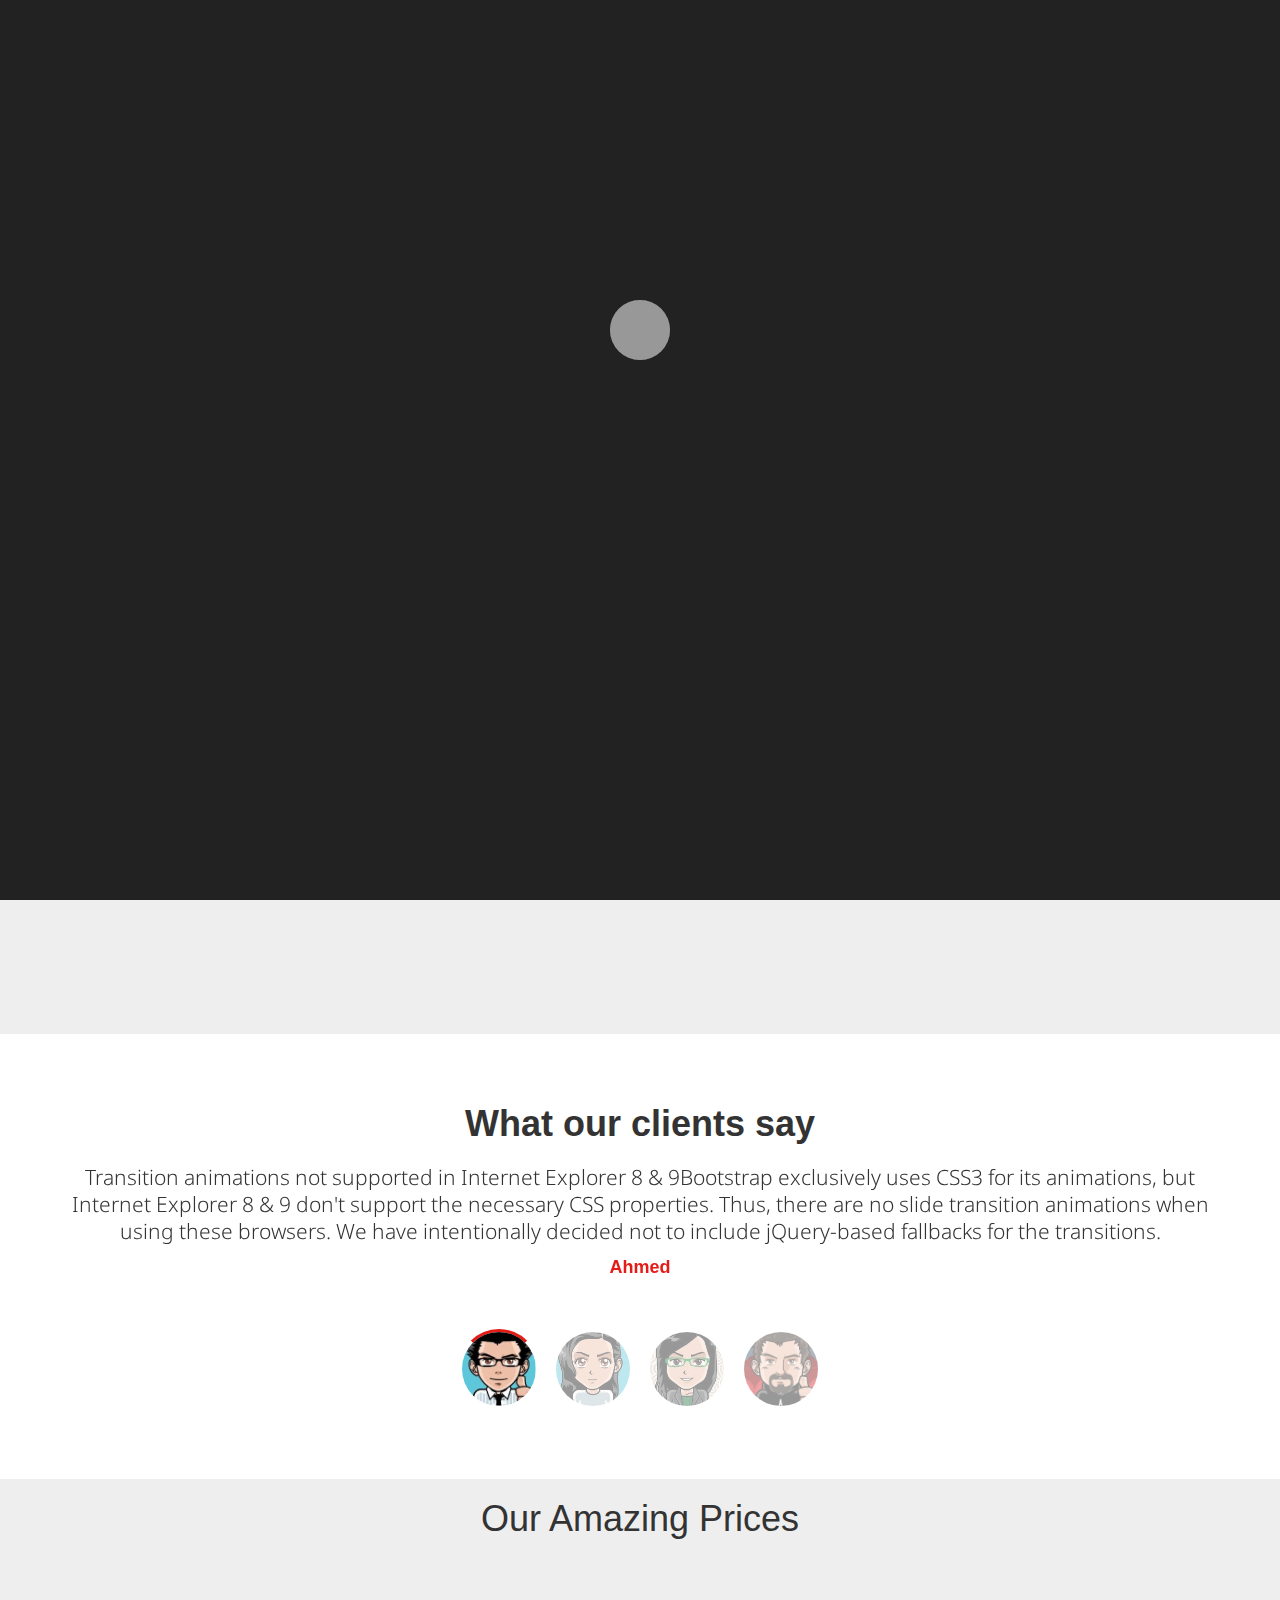
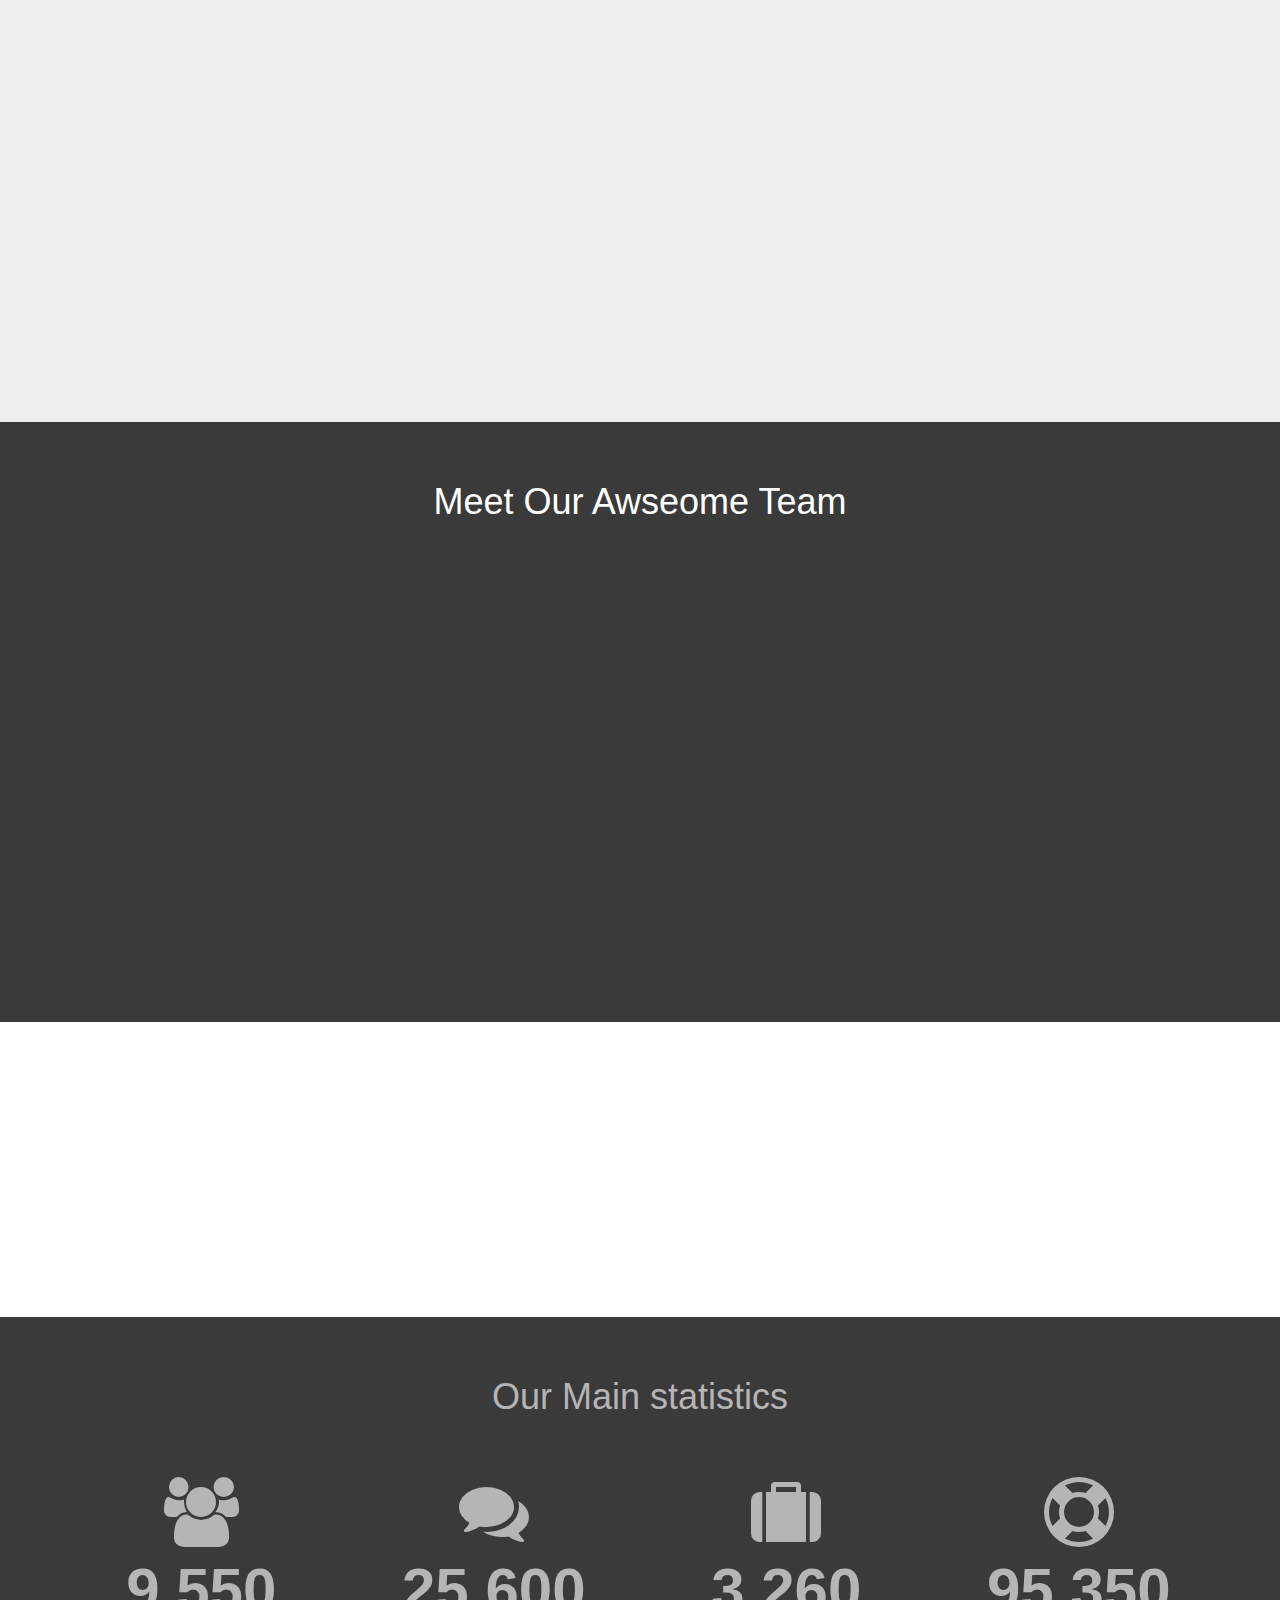
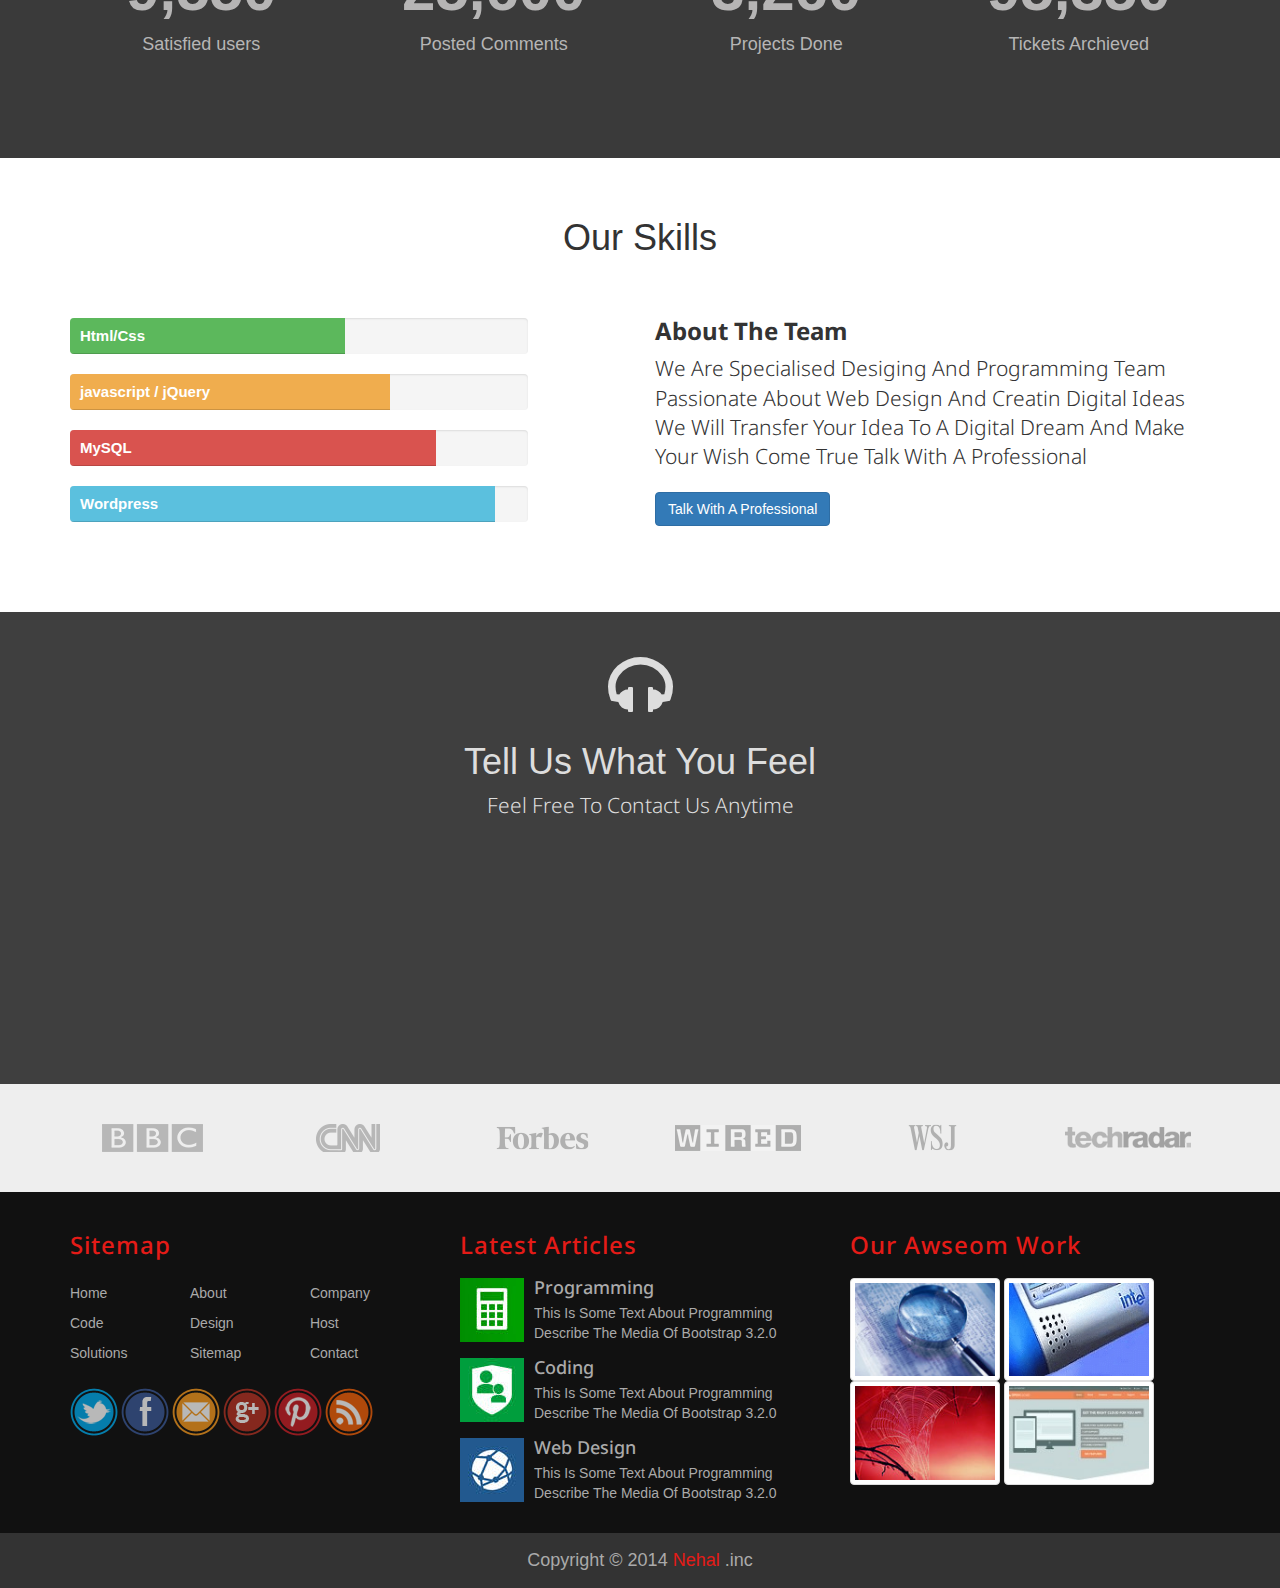
<file: index.html>
<!DOCTYPE html>
<html lang="en">
    <head>
      <meta charset="utf-8"/>
      <!--internet explorer-->
      <meta http-equiv="X-UA-Compatible" content="IE=edge">
      <!-- website is responsive-->
      <meta name="viewport" content="width=device-width, initial-scale=1">
      <title>BootStrap</title>
      <link rel='stylesheet' href="css/bootstrap.css"/>
      <link rel='stylesheet' href="css/font-awesome.min.css"/>
      <link rel='stylesheet' href="css/style.css"/>
      <link rel='stylesheet' href="css/default-theme.css"/>  
	  <link rel='stylesheet' href="css/hover.css"/>
	  <link rel='stylesheet' href="css/animate.css"/>
      <link rel='stylesheet' href='http://fonts.googleapis.com/css?family=Droid+Sans:400,700'>
      <!--[if lt IE 9]>
      <script src="js/html5shiv.min.js"></script>
      <script src="js/respond.min.js"></script>
      <![endif]-->
    </head>
  <body>

<!-- start tool box-->
      <section class="option-box">
        <div class="color-option">
        <h4>Color Option</h4>
        <ul class="list-unstyled">
        <li data-value="css/purble-theme.css"></li>  
        <li data-value="css/default-theme.css"></li>
        <li data-value="css/orange-theme.css"></li>
        <li data-value="css/yellow-theme.css"></li>
        <li data-value="css/blue-theme.css"></li>
        </ul>
        </div>
          <i class="fa fa-gear fa-3x gear-check"></i>
      </section>      
<!-- end tool box-->
      
<!-- Start Our Navbar -->  
        <nav class="navbar navbar-inverse navbar-fixed-top" role="navigation">
        <div class="container">
        <div class="navbar-header">
        <button type="button" class="navbar-toggle" data-toggle="collapse" data-target="#ournavbar">
        <span class="sr-only">Toggle navigation</span>
        <span class="icon-bar"></span>
        <span class="icon-bar"></span>
        <span class="icon-bar"></span>
        </button> 
        <a class="navbar-brand wobble-horizontal pop" href="#">Nehal <span>Inc.</span></a>
        </div>  
        <div class="collapse navbar-collapse" id="ournavbar">
        <ul class="nav navbar-nav navbar-right">
        <li class="active"><a href="index.html">Home</a></li>
        <li><a href="about.html">About</a></li>
        <li><a href="faq.html">FAQ</a></li>
        <li class="dropdown">
        <a href="#" class="dropdown-toggle" data-toggle="dropdown">Services <span class="caret"></span></a>        
        <ul class="dropdown-menu" role="menu">
        <li><a href="#">Programming</a></li>
        <li><a href="#">Web Design</a></li>
        <li><a href="#">Desktop</a></li>
        <li class="divider"></li>
        <li><a href="#">Web Hosting</a></li>
        </ul>
        </li> 
        <li><a href="#">Map</a></li>
        <li><a href="#">Contact</a></li>
        </ul>
        </div>
        </div> <!-- End Of The Container -->
        </nav>
<!-- End Our Navbar --> 
      
<!-- Start Carousel -->
        <div id="myslide" class="carousel slide hidden-xs" data-ride="carousel">
        <ol class="carousel-indicators">
        <li data-target="#myslide" data-slide-to="0" class="active"></li>
        <li data-target="#myslide" data-slide-to="1"></li>
        <li data-target="#myslide" data-slide-to="2"></li>
        <li data-target="#myslide" data-slide-to="3"></li>
        </ol>
            
        <div class="carousel-inner">
            
        <div class="item active">
        <img src="images/01.jpg" width="1920" height="600" alt="Pic 1">
        <div class="carousel-caption hidden-xs">
        <h2 class="h1">Programming</h2>
        <p class="lead">Transition animations not supported in Internet Explorer 8 & 9Bootstrap exclusively uses CSS3 for its animations, but Internet Explorer 8 & 9 don't support the necessary CSS properties. Thus, there are no slide transition animations when using these browsers. We have intentionally decided not to include jQuery-based fallbacks for the transitions.</p>
        </div>
        </div>
            
        <div class="item">
        <img src="images/02.jpg" width="1920" height="600" alt="Pic 2">
        <div class="carousel-caption hidden-xs">
        <h2 class="h1">Web Design</h2>
        <p class="lead">Transition animations not supported in Internet Explorer 8 & 9Bootstrap exclusively uses CSS3 for its animations, but Internet Explorer 8 & 9 don't support the necessary CSS properties. Thus, there are no slide transition animations when using these browsers. We have intentionally decided not to include jQuery-based fallbacks for the transitions.</p>
        </div>
        </div>
            
        <div class="item">
        <img src="images/02.jpg" width="1920" height="600" alt="Pic 3">
        <div class="carousel-caption hidden-xs">
        <h2 class="h1">Web Design</h2>
        <p class="lead">Transition animations not supported in Internet Explorer 8 & 9Bootstrap exclusively uses CSS3 for its animations, but Internet Explorer 8 & 9 don't support the necessary CSS properties. Thus, there are no slide transition animations when using these browsers. We have intentionally decided not to include jQuery-based fallbacks for the transitions.</p>
        </div>
        </div>
            
        <div class="item">
        <img src="images/02.jpg" width="1920" height="600" alt="Pic 4">
        <div class="carousel-caption hidden-xs">
        <h2 class="h1">Web Design</h2>
        <p class="lead">Transition animations not supported in Internet Explorer 8 & 9Bootstrap exclusively uses CSS3 for its animations, but Internet Explorer 8 & 9 don't support the necessary CSS properties. Thus, there are no slide transition animations when using these browsers. We have intentionally decided not to include jQuery-based fallbacks for the transitions.</p>
        </div>
        </div>
        </div>
           
        <a class="left carousel-control" href="#myslide" role="button" data-slide="prev">
        <span class="glyphicon glyphicon-chevron-left"></span>
        </a>  
        <a class="right carousel-control" href="#myslide" role="button" data-slide="next">
        <span class="glyphicon glyphicon-chevron-right"></span>
        </a>   
        </div>
<!-- End Carousel --> 
      
<!--start section about-->
       <section class="about text-center wow bounceIn" data-wow-duration="3s" data-wow-delay="2s" data-wow-offset=200 data-wow-iteration="3">
       <div class="container">
       <h2 class="h1">Meet Our New Template <span>Elzero inc</span></h2>
       <p class="lead">Hello Let Me Introduce Our Template Elzero Inc. Created With All The Love With   <strong>Bootstrap</strong> 3.2.0</p>               
       </div>
       </section>
<!--end section about-->

<!--start section features-->
       <section class="features text-center">
       <div class="container">
       <h2 class="h1">Our Features</h2>
       <div class="row">
       <div class="col-lg-3 col-md-6">
       <div class="feat grow-rotate wow bounceInLeft" data-wow-duration="5s" data-wow-delay="2s" data-wow-offset="200">   
       <span class="glyphicon glyphicon-ok"></span>
       <h4>100% Responsive</h4>
       <p class="lead">Lorem Ipsum is simply dummy text of the printing and typesetting industry. Lorem Ipsum has been the industry's standard dummy text ever since the 1500s.
       </p>
       </div>
       </div>
           
       <div class="col-lg-3 col-md-6">
       <div class="feat buzz-out wow bounceInUp" data-wow-duration="5s" data-wow-delay="2s" data-wow-offset="200" >   
       <span class="glyphicon glyphicon-thumbs-up"></span>
       <h4>Retina ready</h4>
       <p class="lead">Lorem Ipsum is simply dummy text of the printing and typesetting industry. Lorem Ipsum has been the industry's standard dummy text ever since the 1500s.
       </p>
       </div>
       </div>
           
        <div class="col-lg-3 col-md-6">
       <div class="feat wobble-vertical wow bounceInRight" data-wow-duration="5s" data-wow-delay="2s" data-wow-offset="200">      
        <span class="glyphicon glyphicon-eye-open"></span>
        <h4>Awseome Display</h4>
        <p class="lead">Lorem Ipsum is simply dummy text of the printing and typesetting industry. Lorem Ipsum has been the industry's standard dummy text ever since the 1500s.
        </p>
        </div>
        </div>
           
        <div class="col-lg-3 col-md-6">
       <div class="feat Buzz wow bounceInRight" data-wow-delay="2s" data-wow-offset="200">         
        <span class="glyphicon glyphicon-pencil"></span>
        <h4>Well Documented</h4>
        <p class="lead">Lorem Ipsum is simply dummy text of the printing and typesetting industry. Lorem Ipsum has been the industry's standard dummy text ever since the 1500s.</p>
        </div>
        </div>
        </div>
        </div>
        </section>
<!--end section features-->
      
<!--start testimonials section -->
        <section class="testimonials text-center wow-flipInY" data-wow-delay="1s" data-wow-offset="200">      
        <div class="container"> 
        <h2 class="h1">What our clients say</h2>
        <div id="carousel_testimonials" class="carousel slide" data-ride="carousel"> 
        <div class="carousel-inner">
        <div class="item active">
        <p class="lead">Transition animations not supported in Internet Explorer 8 & 9Bootstrap exclusively uses CSS3 for its animations, but Internet Explorer 8 & 9 don't support the necessary CSS properties. Thus, there are no slide transition animations when using these browsers. We have intentionally decided not to include jQuery-based fallbacks for the transitions.</p>
        <span>Ahmed</span>
        </div>
              
        <div class="item">
        <p class="lead">Transition animations not supported in Internet Explorer 8 & 9Bootstrap exclusively uses CSS3 for its animations, but Internet Explorer 8 & 9 don't support the necessary CSS properties. Thus, there are no slide transition animations when using these browsers. We have intentionally decided not to include jQuery-based fallbacks for the transitions.</p>
        <span>Nehal</span>
        </div>
                    
        <div class="item">
        <p class="lead">Transition animations not supported in Internet Explorer 8 & 9Bootstrap exclusively uses CSS3 for its animations, but Internet Explorer 8 & 9 don't support the necessary CSS properties. Thus, there are no slide transition animations when using these browsers. We have intentionally decided not to include jQuery-based fallbacks for the transitions.</p>
        <span>Yassmen</span>
        </div>
           
        <div class="item">
        <p class="lead">Transition animations not supported in Internet Explorer 8 & 9Bootstrap exclusively uses CSS3 for its animations, but Internet Explorer 8 & 9 don't support the necessary CSS properties. Thus, there are no slide transition animations when using these browsers. We have intentionally decided not to include jQuery-based fallbacks for the transitions.</p>
        <span>Yousef</span>
        </div>
        </div>
            
        <ol class="carousel-indicators">
        <li data-target="#carousel_testimonials" data-slide-to="0" class="active">
        <img src="images/avatar_01.jpg" width="74" height="74" alt="ahmed"/></li>    
        <li data-target="#carousel_testimonials" data-slide-to="1">
        <img src="images/avatar_03.jpg" width="74" height="74" alt="nehal"/></li>
        <li data-target="#carousel_testimonials" data-slide-to="2">
        <img src="images/avatar_04.jpg" width="74" height="74" alt="yasmeen"/></li>
        <li data-target="#carousel_testimonials" data-slide-to="3">
        <img src="images/avatar_02.jpg" width="74" height="74" alt="yousef"/></li>
        </ol>
        </div>
        </div>
        </section>
<!--end testimonials section -->
  
	   <!-- Start Section Price Table -->
        
              <section class="price_table text-center">
              <div class="container"> 
              <h2 class="h1">Our Amazing Prices</h2>     
              <div class="row">               
              <div class="col-lg-3 col-sm-6 col-xs-12">
              <div class="price_box wow fadeInUp" data-wow-duration="2s" data-wow-offset="400">
              <h2 class="text-primary">Hosting</h2>
              <p class="center-block">$40</p>
              <ul class="list-unstyled">
               <li>Space: 30GB</li>
              <li>Emails: 20</li>
              <li>Ips: 2 IP</li>
              <li>Databases: 10</li>
              <li>Ftp Accounts: 5</li>
               </ul>
               <a href="#" class="btn btn-primary">Order Now</a>
              </div>
              </div>
                    
            <div class="col-lg-3 col-sm-6 col-xs-12">
            <div class="price_box wow fadeInDown" data-wow-duration="2s" data-wow-offset="400">
            <h2 class="text-success">Vps</h2>
            <p class="center-block">$50</p>
            <ul class="list-unstyled">
            <li>Space: 50GB</li>
            <li>Emails: 40</li>
            <li>Ips: 5 IP</li>
            <li>Databases: 20</li>
            <li>Ftp Accounts: 10</li>
            </ul>
            <a href="#" class="btn btn-success">Order Now</a>
            </div>
            </div>
                    
        <div class="col-lg-3 col-sm-6 col-xs-12">
        <div class="price_box wow fadeInUp" data-wow-duration="2s" data-wow-offset="400">
        <h2 class="text-info">Dedicated</h2>
        <p class="center-block">$70</p>
        <ul class="list-unstyled">
        <li>Space: 80GB</li>
        <li>Emails: 40</li>
        <li>Ips: 8 IP</li>
        <li>Databases: 30</li>
        <li>Ftp Accounts: 20</li>
        </ul>
        <a href="#" class="btn btn-info">Order Now</a>
        </div>
        </div>
        <div class="col-lg-3 col-sm-6 col-xs-12">
        <div class="price_box wow fadeInDown" data-wow-duration="2s" data-wow-offset="400">
        <h2 class="text-danger">Cloud</h2>
        <p class="center-block">$90</p>
        <ul class="list-unstyled">
		<li>Space: 90GB</li>     
		<li>Emails: 50</li>
        <li>Ips: 10 IP</li>
        <li>Databases: 50</li>
        <li>Ftp Accounts: 50</li>
        </ul>
        <a href="#" class="btn btn-danger">Order Now</a>
        </div>
        </div>            
        </div>        
        </div>
        </section>
        
        <!-- End Section Price Table -->
        
<!-- start our team -->      
          <section class="our_team text-center">
          <div class="team">
          <div class="container">
          <h2 class="h1">Meet Our Awseome Team</h2>    
          <div class="row">
          
          <div class="col-lg-3 col-sm-6">
          <div class="person wow pulse" data-wow-duration="1s" data-wow-offset="400">
          <img class="img-circle" src="images/chris.jpg" alt="Chris Coyier">
          <h3>Chris Coyier</h3>
          <p>This Is Chris Coyier The Founder Of The Amazing Website Css-Tricks</p>
          <i class="fa fa-google-plus-square fa-lg"></i>
          <i class="fa fa-facebook-square fa-lg"></i>
          <i class="fa fa-twitter-square fa-lg"></i>
          <i class="fa fa-youtube-square fa-lg"></i>
          </div>    
          </div>
                  
          <div class="col-lg-3 col-sm-6">
          <div class="person wow pulse" data-wow-duration="1s" data-wow-offset="400">
          <img class="img-circle" src="images/leah.jpg" alt="Leah Culver">
          <h3>Leah Culver</h3>
          <p>This Is Amazing Hacker Woman With A Much Knowledge In Hacking Systems</p>
          <i class="fa fa-google-plus-square fa-lg"></i>
          <i class="fa fa-facebook-square fa-lg"></i>
          <i class="fa fa-twitter-square fa-lg"></i>
          <i class="fa fa-youtube-square fa-lg"></i>
          </div>    
          </div>
                  
          <div class="col-lg-3 col-sm-6">
          <div class="person wow pulse" data-wow-duration="1s" data-wow-offset="400">
          <img class="img-circle" src="images/marissa.jpg" alt="Marissa Mayers">
          <h3>Marissa Mayers</h3>
          <p> This Is Amazing Hacker Woman With A Much Knowledge In Hacking Systems </p> 
          <i class="fa fa-google-plus-square fa-lg"></i>
          <i class="fa fa-facebook-square fa-lg"></i>
          <i class="fa fa-twitter-square fa-lg"></i>
          <i class="fa fa-youtube-square fa-lg"></i>
          </div>    
          </div> 
                  
          <div class="col-lg-3 col-sm-6">
          <div class="person wow pulse" data-wow-duration="1s" data-wow-offset="400">
          <img class="img-circle" src="images/steve.jpg" alt="steve Jobs">
          <h3>steve Jobs</h3>
          <p>This Is The Man Who Change The World With His Apple Products</p>
          <i class="fa fa-google-plus-square fa-lg"></i>
          <i class="fa fa-facebook-square fa-lg"></i>
          <i class="fa fa-twitter-square fa-lg"></i>
          <i class="fa fa-youtube-square fa-lg"></i>
          </div>                
          </div>      
      
          </div>      
          </div>
          </div>
          </section>
<!--end our team -->      

<!--start subscribe--> 
         <section class="subscribe text-center wow fadeInUp" data-wow-duration="1s" data-wow-offset="200">
         <div class="container">
         <h2 class="h1">Keep In Touch</h2>
          <p class="lead">Sign up for Newsletter ,don't worry about spam, we hate it too.</p>
          <form class="form-inline">
          <input class="form-control input-lg" type="text" placeholder="Write your email">
          <button class="btn btn-danger btn-lg">
		  <i class="fa fa-edit fa-lg"></i>Subscribe</button>      
          </form>
          </div>
          </section>  
<!--end our subscribe -->      
      
<!-- start statestics-->
         <section class="statistics text-center">
         <div class="data">
         <div class="container">
         <h2 class="h1">Our Main statistics</h2>
         <div class="row">
         
         <div class="col-lg-3 col-sm-6">
         <div class="stats">
         <i class="fa fa-users fa-5x"></i>
         <p>9,550</p>
         <span>Satisfied users</span>
         </div>
         </div>

         <div class="col-lg-3 col-sm-6">
         <div class="stats">
         <i class="fa fa-comments fa-5x"></i> 
         <p>25,600</p>
         <span>Posted Comments</span>
         </div>
         </div>

         <div class="col-lg-3 col-sm-6">
         <div class="stats">
         <i class="fa fa-suitcase fa-5x"></i>
         <p>3,260</p>
         <span>Projects Done</span>
         </div>
         </div>

         <div class="col-lg-3 col-sm-6">
         <div class="stats">
         <i class="fa fa-support fa-5x"></i>    
         <p>95,350</p>
         <span>Tickets Archieved</span>    
         </div>
         </div>
            
         </div>
          </div>  
          </div>
      </section>
<!--end statestics -->      

<!--start our skills --> 
         <section class="our-skills">
         <div class="container">
         <h2 class="text-center h1">Our Skills</h2>
         <div class="row">
         <div class="col-md-5">
         <div class="skills-progress">
         <div class="progress">
         <div class="progress-bar progress-bar-success  active" role="progressbar" aria-valuenow="60" aria-valuemin="0" aria-valuemax="100" style="width:60%"> Html/Css
         </div>    
         </div> 
            
         <div class="progress">
         <div class="progress-bar progress-bar-warning " role="progressbar"aria-valuenow="70" aria-valuemin="0" aria-valuemax="100" style="width:70%"> javascript / jQuery
         </div>    
         </div> 
            
         <div class="progress">
         <div class="progress-bar progress-bar-danger " role="progressbar" aria-valuenow="80" aria-valuemin="0" aria-valuemax="100" style="width:80%"> MySQL
         </div>    
         </div> 
            
         <div class="progress">
         <div class="progress-bar progress-bar-info  active" role="progressbar" aria-valuenow="93" aria-valuemin="0" aria-valuemax="100" style="width:93%"> Wordpress
         </div>    
         </div> 
         </div>
         </div>
      
         <div class="col-md-6 col-md-offset-1">
         <div class="skills-info">
         <h3>About The Team</h3> 
         <p class="lead">We Are Specialised Desiging And Programming Team Passionate About Web Design And Creatin Digital Ideas We Will Transfer Your Idea To A Digital Dream And Make Your Wish Come True Talk With A Professional</p>
          <button type="button" class="btn btn-primary">Talk With A Professional</button>
          </div>      
          </div>
          </div>
          </div>
         </section>
      
<!--end our skills -->      
  
	  
<!-- start contact us --> 
          <section class="contact-us text-center">
          <div class="fields">
          <div class="container">
          <div class="row">      
          <i class="fa fa-headphones fa-5x"></i>
          <h2 class="h1">Tell Us What You Feel</h2>
          <p class="lead">Feel Free To Contact Us Anytime</p>
              
          <form role="form">
          <div class="col-md-6 wow bounceInLeft" data-wow-duration="1s" data-wow-offset="400">
          <div class="form-group">
          <input type="text" class="form-control input-lg" placeholder="UserName">
          </div> 
              
          <div class="form-group">
          <input type="text" class="form-control input-lg" placeholder="Email">
          </div> 
              
          <div class="form-group">
          <input type="text" class="form-control input-lg" placeholder="Phone">
          </div> 
          </div> 
              
          <div class="col-md-6 wow bounceInLeft" data-wow-duration="1s" data-wow-offset="400">
          <div class="form-group">
          <textarea class="form-control input-lg" placeholder="Your Message"></textarea>  
          </div>
          <button type="button" class="btn btn-danger btn-lg btn-block">Contact Us</button>
          </div>
          </form> 
          </div>
          </div>
          </div>   
          </section>
<!-- end contact us -->      

<!--start our clients --> 
          <div class="our-clients">
          <div class="container">
          <div class="row">
          <ul class="list-unstyled">
          
          <li class="col-md-2 col-xs-4">
          <img class="img-responsive center-block" src="images/bbc.png" width="126" height="28" alt="BBC" data-wow-duration=".5s" data-wow-offset="200" data-wow-delay=".5s" />
          </li>
         
          <li class="col-md-2 col-xs-4">
          <img class="img-responsive center-block" src="images/cnn.png" width="126" height="28" alt="BBC" data-wow-duration=".5s" data-wow-offset="200" data-wow-delay=".5s" />
          </li>
        
          <li class="col-md-2 col-xs-4">
          <img class="img-responsive center-block" src="images/forbes.png" width="126" height="28" alt="BBC" data-wow-duration=".5s" data-wow-offset="200" data-wow-delay=".5s" />
          </li>
              
          <li class="col-md-2 col-xs-4">
          <img class="img-responsive center-block" src="images/wired.png" width="126" height="28" alt="BBC" data-wow-duration=".5s" data-wow-offset="200" data-wow-delay=".5s" />
          </li>
              
          <li class="col-md-2 col-xs-4">
          <img class="img-responsive center-block" src="images/wsj.png" width="126" height="28" alt="BBC" data-wow-duration=".5s" data-wow-offset="200" data-wow-delay=".5s" />
          </li>
              
          <li class="col-md-2 col-xs-4">
          <img class="img-responsive center-block" src="images/techradar.png" width="126" height="28" alt="BBC" data-wow-duration=".5s" data-wow-offset="200" data-wow-delay=".5s" />
			  
          </li>
          </ul>
          </div>
          </div>
          </div>
<!--end our clients -->      
     
<!--start footer -->
           <section class="footer">
           <div class="container">
           <div class="row">
           <div class="col-lg-4 col-md-6">
           <h3>Sitemap</h3>
           <ul class="list-unstyled three-columns">
           <li>Home</li>
           <li>About</li>
           <li>Company</li>
           <li>Code</li>
           <li>Design</li>
           <li>Host</li>
           <li>Solutions</li>
           <li>Sitemap</li>
           <li>Contact</li>
           </ul> 
           
           <ul class="list-unstyled social-list">
           <li><img src="images/twitter.png" width="48" height="48"  alt="TWITTER"/></li>
           <li><img src="images/facebook.png" width="48" height="48"  alt="FACEBOOK"/></li>
           <li><img src="images/email.png" width="48" height="48"  alt="EMAIL"/></li>
           <li><img src="images/gplus.png" width="48" height="48"  alt="GPLUS"/></li>
           <li><img src="images/pinterest.png" width="48" height="48"  alt="PINTEREST"/></li>
           <li><img src="images/rss.png" width="48" height="48"  alt="RSS"/></li>
           </ul>
           </div>      
          
              <div class="col-lg-4 col-md-6">
              <h3>Latest Articles</h3>
              
              <div class="media">
              <a class="pull-left" href="#">
              <img class="media-object" src="images/01(1).jpg" width="64" height="64" alt="image1"/>
              </a>
              <div class="media-body">
              <h4 class="media-heading">Programming</h4>
              This Is Some Text About Programming Describe The Media Of Bootstrap 3.2.0
              </div>  
              </div> 
              
              <div class="media">
              <a class="pull-left" href="#">
              <img class="media-object" src="images/02(1).jpg" width="64" height="64" alt="image1"/>
              </a>
              <div class="media-body">
              <h4 class="media-heading">Coding</h4>
              This Is Some Text About Programming Describe The Media Of Bootstrap 3.2.0
              </div>  
              </div>
              
              <div class="media">
              <a class="pull-left" href="#">
              <img class="media-object" src="images/03(1).jpg" width="64" height="64" alt="image2"/>
              </a>
              <div class="media-body">
              <h4 class="media-heading">Web Design</h4>
              This Is Some Text About Programming Describe The Media Of Bootstrap 3.2.0
              </div>   
              </div>
              </div>
          
              <div class="col-lg-4">
              <h3>Our Awseom Work</h3>
              <img class="img-thumbnail" src="images/01(2).jpg" width="150" height="100" alt="image 3"/>   
              <img class="img-thumbnail" src="images/02(2).jpg" width="150" height="100" alt="image 1"/>   
              <img class="img-thumbnail" src="images/03(2).jpg" width="150" height="100"  alt="image 4"/>   
              <img class="img-thumbnail" src="images/04(1).jpg" width="150" height="100" alt="image 5"/>   
              </div>
              </div>  
              </div>  

              <div class="copyright text-center">
              Copyright &copy; 2014 <span>Nehal</span> .inc
              </div>              
              </section>
      
<!--end footer -->      
        

        <!-- Start Section Loading -->
        
              <div class="loading-overlay">
              <div class="spinner">
              <div class="double-bounce1"></div>
              <div class="double-bounce2"></div>
              </div>
              </div>
        
        <!-- End Section Loading -->
	
	  
<!--start scroll top -->
	  <div id="scroll-top">
	  <i class="fa fa-chevron-up fa-3x"></i>
	  </div>
	  
<!--end scroll top -->
     
      
      <!-- -->      

      
    <script src="js/jquery-1.11.3.min.js"></script>
    <script src="js/bootstrap.min.js"></script>
    <script src="js/plugins.js"></script> 
	<script src="js/wow.min.js"></script>  
    <script >new WOW().init();</script>  
    <script src="js/jquery.nicescroll.min.js"></script>
    </body>
</html>
</file>
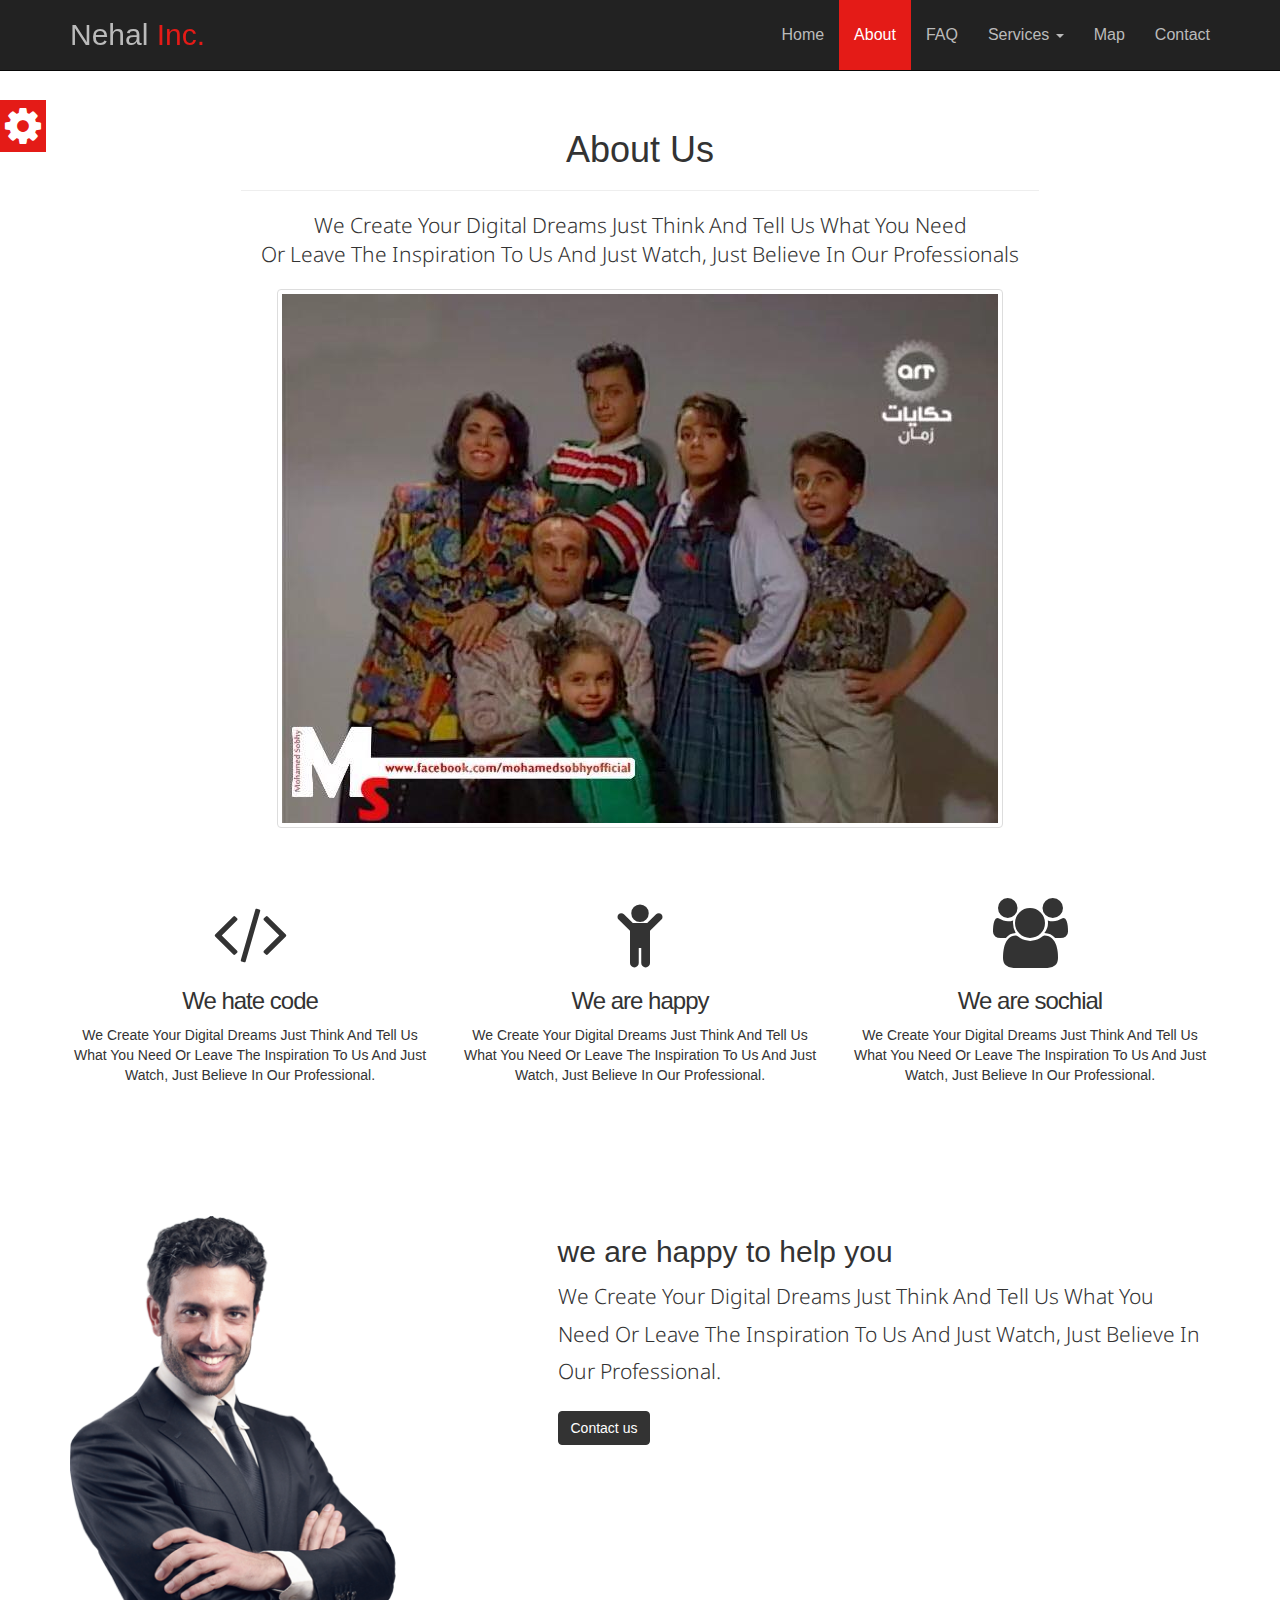
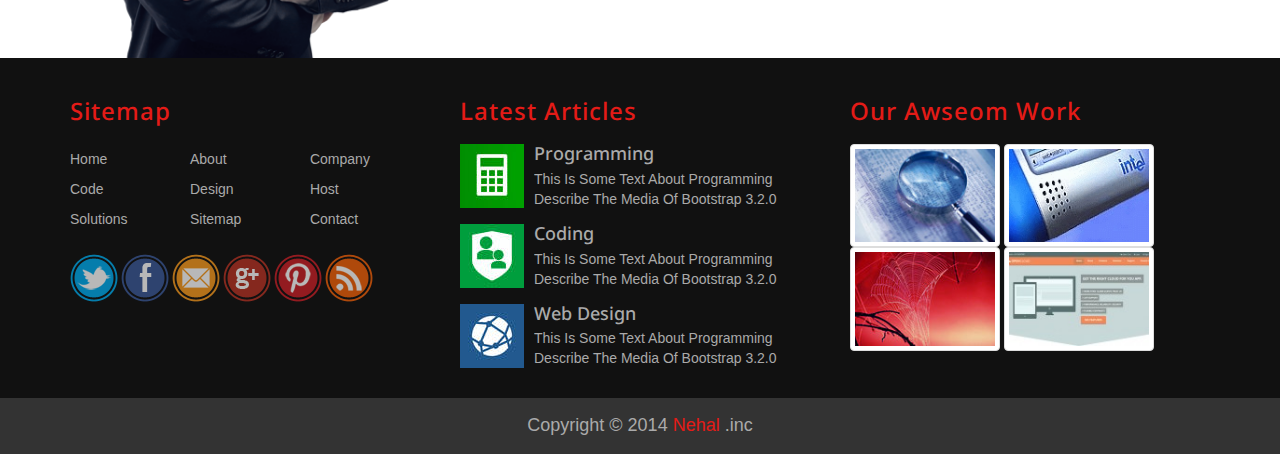
<file: about.html>
<!DOCTYPE html>
<html lang="en">
    <head>
      <meta charset="utf-8"/>
      <!--internet explorer-->
      <meta http-equiv="X-UA-Compatible" content="IE=edge">
      <!-- website is responsive-->
      <meta name="viewport" content="width=device-width, initial-scale=1">
      <title>BootStrap</title>
      <link rel='stylesheet' href="css/bootstrap.css"/>
      <link rel='stylesheet' href="css/font-awesome.min.css"/>
      <link rel='stylesheet' href="css/style.css"/>
		<link rel='stylesheet' href="css/pages.css"/>
      <link rel='stylesheet' href="css/default-theme.css"/>  
	  <link rel='stylesheet' href="css/hover.css"/>
      <link rel='stylesheet' href='http://fonts.googleapis.com/css?family=Droid+Sans:400,700'>
	   <link rel='stylesheet' href='http://fonts.googleapis.com/css?family=Raleway:900'>

      <!--[if lt IE 9]>
      <script src="js/html5shiv.min.js"></script>
      <script src="js/respond.min.js"></script>
      <![endif]-->
    </head>
  <body>

<!-- start tool box-->
      <section class="option-box">
        <div class="color-option">
        <h4>Color Option</h4>
        <ul class="list-unstyled">
        <li data-value="css/purble-theme.css"></li>  
        <li data-value="css/default-theme.css"></li>
        <li data-value="css/orange-theme.css"></li>
        <li data-value="css/yellow-theme.css"></li>
        <li data-value="css/blue-theme.css"></li>
        </ul>
        </div>
          <i class="fa fa-gear fa-3x gear-check"></i>
      </section>      
<!-- end tool box-->
      
<!-- Start Our Navbar -->
      
        <nav class="navbar navbar-inverse navbar-fixed-top" role="navigation">
        <div class="container">
        <div class="navbar-header">
        <button type="button" class="navbar-toggle" data-toggle="collapse" data-target="#ournavbar">
        <span class="sr-only">Toggle navigation</span>
        <span class="icon-bar"></span>
        <span class="icon-bar"></span>
        <span class="icon-bar"></span>
        </button> 
        <a class="navbar-brand wobble-horizontal pop" href="#">Nehal <span>Inc.</span></a>
        </div>  
        <div class="collapse navbar-collapse" id="ournavbar">
        <ul class="nav navbar-nav navbar-right">
        <li><a href="index.html">Home</a></li>
        <li class="active"><a href="about.html">About</a></li>
        <li><a href="faq.html">FAQ</a></li>
        <li class="dropdown">
        <a href="#" class="dropdown-toggle" data-toggle="dropdown">Services <span class="caret"></span></a>        
        <ul class="dropdown-menu" role="menu">
        <li><a href="#">Programming</a></li>
        <li><a href="#">Web Design</a></li>
        <li><a href="#">Desktop</a></li>
        <li class="divider"></li>
        <li><a href="#">Web Hosting</a></li>
        </ul>
        </li> 
        <li><a href="#">Map</a></li>
        <li><a href="#">Contact</a></li>
        </ul>
        </div>
        </div> <!-- End Of The Container -->
        </nav>
<!-- End Our Navbar --> 
        
<!-- start breadcrumb -->
	     <div class="breadcrumb-holder">
	     <div class="container">
	     <ol class="breadcrumb">
		 <li><a href="index.html">Home</a></li>
		 <li class="active">About Us</li>
		 </ol>	  
	     </div>
	     </div>
<!-- End breadcrumb --> 
	  	  
<!-- start about us --> 
	        <section class="about-us text-center">
            <div class="container">
            <h2 class="h1">About Us</h2>
            <hr>
            <p class="lead">We Create Your Digital Dreams Just Think And Tell Us What You Need <br> Or Leave The Inspiration To Us And Just Watch, Just Believe In Our Professionals</p>
                <img class="img-thumbnail" src="images/team.jpg" alt="Company Team">
            </div>
        </section>
<!-- End about us --> 


<!-- start about features --> 

	  <section class="about-features text-center">
	  <div class="container">
		  <div class="row">
		  <div class="col-sm-4">
			<i class="fa fa-code fa-5x"></i>
			  <h3>We hate code</h3>
			  <p>We Create Your Digital Dreams Just Think And Tell Us What You Need Or Leave The Inspiration To Us And Just Watch, Just Believe In Our Professional.
</p>
			  </div>
			  
			  <div class="col-sm-4">
			<i class="fa fa-child fa-5x"></i>
			  <h3>We are happy</h3>
			  <p>We Create Your Digital Dreams Just Think And Tell Us What You Need Or Leave The Inspiration To Us And Just Watch, Just Believe In Our Professional.
</p>
			  </div>
			  
			  <div class="col-sm-4">
			<i class="fa fa-group fa-5x"></i>
			  <h3>We are sochial</h3>
			  <p>We Create Your Digital Dreams Just Think And Tell Us What You Need Or Leave The Inspiration To Us And Just Watch, Just Believe In Our Professional.
</p>
			  </div>
		  </div>
		  </div>
	  </section>
<!-- end about features --> 

<!-- start about ceo -->
	  <section class="about-ceo">
	  <div class="container">
		 <div class="row">
		  <div class="col-sm-5">
			 <img class="img-responsive" src="images/ceo.png" alt="ceo">
			 </div>
			 <div class="col-sm-7">
			 <h2>we are happy to help you</h2>
			 <p class="lead">We Create Your Digital Dreams Just Think And Tell Us What You Need Or Leave The Inspiration To Us And Just Watch, Just Believe In Our Professional.</p>
			 <a class="btn btn-primary">Contact us</a>
			 </div>
		  </div> 
		  </div>
	  </section>
<!-- end about ceo --> 


    
<!--start footer -->
           <section class="footer">
           <div class="container">
           <div class="row">
           <div class="col-lg-4 col-md-6">
           <h3>Sitemap</h3>
           <ul class="list-unstyled three-columns">
           <li>Home</li>
           <li>About</li>
           <li>Company</li>
           <li>Code</li>
           <li>Design</li>
           <li>Host</li>
           <li>Solutions</li>
           <li>Sitemap</li>
           <li>Contact</li>
           </ul> 
           
           <ul class="list-unstyled social-list">
           <li><img src="images/twitter.png" width="48" height="48"  alt="TWITTER"/></li>
           <li><img src="images/facebook.png" width="48" height="48"  alt="FACEBOOK"/></li>
           <li><img src="images/email.png" width="48" height="48"  alt="EMAIL"/></li>
           <li><img src="images/gplus.png" width="48" height="48"  alt="GPLUS"/></li>
           <li><img src="images/pinterest.png" width="48" height="48"  alt="PINTEREST"/></li>
           <li><img src="images/rss.png" width="48" height="48"  alt="RSS"/></li>
           </ul>
           </div>      
          
              <div class="col-lg-4 col-md-6">
              <h3>Latest Articles</h3>
              
              <div class="media">
              <a class="pull-left" href="#">
              <img class="media-object" src="images/01(1).jpg" width="64" height="64" alt="image1"/>
              </a>
              <div class="media-body">
              <h4 class="media-heading">Programming</h4>
              This Is Some Text About Programming Describe The Media Of Bootstrap 3.2.0
              </div>  
              </div> 
              
             <div class="media">
              <a class="pull-left" href="#">
              <img class="media-object" src="images/02(1).jpg" width="64" height="64" alt="image1"/>
              </a>
              <div class="media-body">
              <h4 class="media-heading">Coding</h4>
              This Is Some Text About Programming Describe The Media Of Bootstrap 3.2.0
              </div>  
              </div>
              
              <div class="media">
              <a class="pull-left" href="#">
              <img class="media-object" src="images/03(1).jpg" width="64" height="64" alt="image2"/>
              </a>
              <div class="media-body">
              <h4 class="media-heading">Web Design</h4>
              This Is Some Text About Programming Describe The Media Of Bootstrap 3.2.0
              </div>   
              </div>
              </div>
          
              <div class="col-lg-4">
              <h3>Our Awseom Work</h3>
              <img class="img-thumbnail" src="images/01(2).jpg" width="150" height="100" alt="image 3"/>   
              <img class="img-thumbnail" src="images/02(2).jpg"width="150" height="100"  alt="image 1"/>   
              <img class="img-thumbnail" src="images/03(2).jpg" width="150" height="100"  alt="image 4"/>   
              <img class="img-thumbnail" src="images/04(1).jpg" width="150" height="100" alt="image 5"/>   
              </div>
              </div>  
              </div>  

              <div class="copyright text-center">
              Copyright &copy; 2014 <span>Nehal</span> .inc
              </div>              
            </section>
      
<!--end footer -->          
   
<!--start scroll top -->
	  <div id="scroll-top">
	  <i class="fa fa-chevron-up fa-3x"></i>
	  </div>
	  
<!--end scroll top -->
     
      
      <!-- -->      

      
    <script src="js/jquery-1.11.3.min.js"></script>
    <script src="js/bootstrap.min.js"></script>
    <script src="js/plugins.js"></script> 
    <script src="js/jquery.nicescroll.min.js"></script>  

    </body>
</html>
</file>
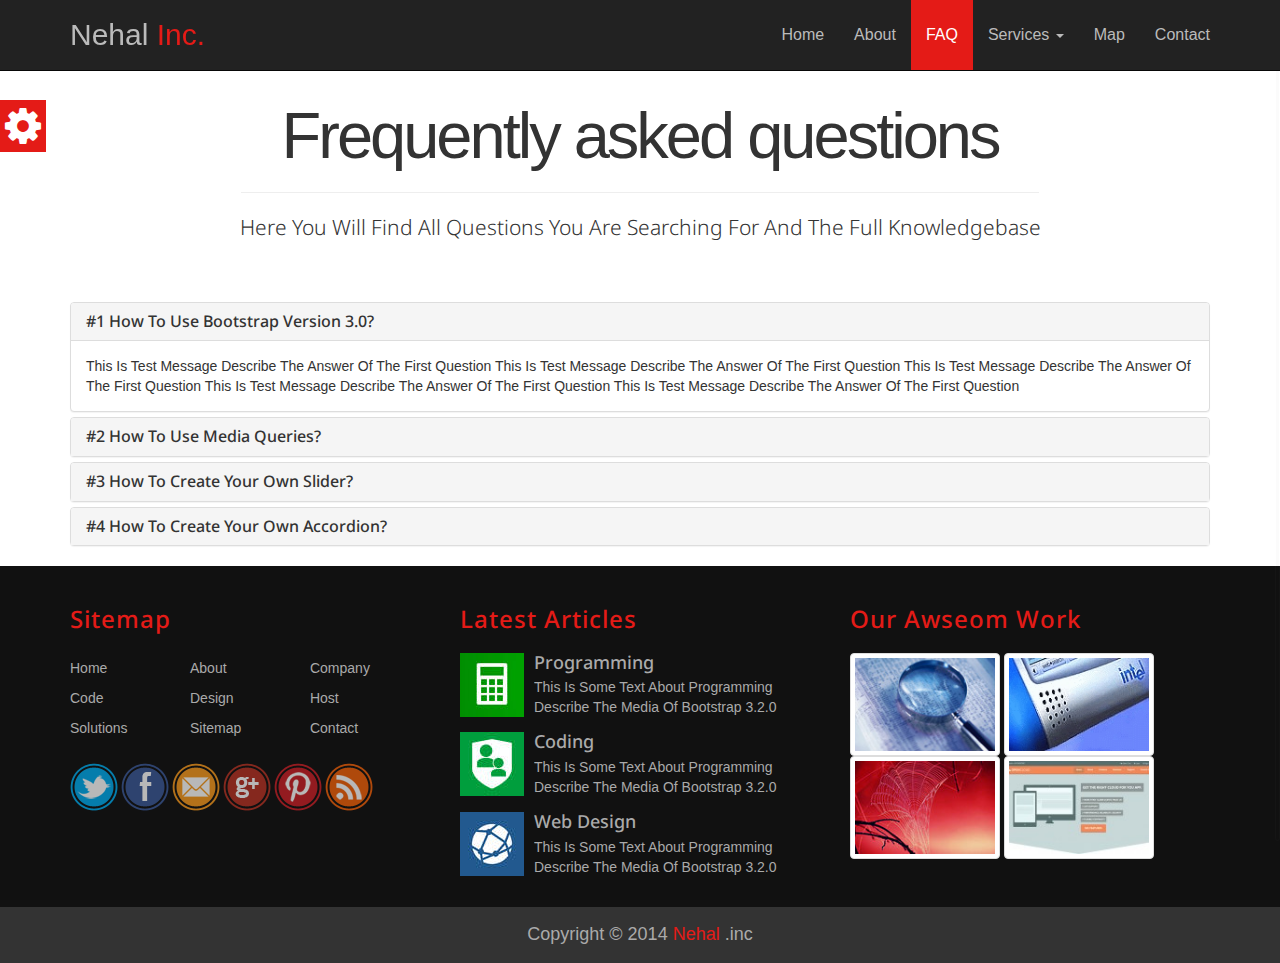
<file: faq.html>
<!DOCTYPE html>
<html lang="en">
    <head>
      <meta charset="utf-8"/>
      <!--internet explorer-->
      <meta http-equiv="X-UA-Compatible" content="IE=edge">
      <!-- website is responsive-->
      <meta name="viewport" content="width=device-width, initial-scale=1">
      <title>BootStrap</title>
      <link rel='stylesheet' href="css/bootstrap.css"/>
      <link rel='stylesheet' href="css/font-awesome.min.css"/>
      <link rel='stylesheet' href="css/style.css"/>
		<link rel='stylesheet' href="css/pages.css"/>
      <link rel='stylesheet' href="css/default-theme.css"/>  
	  <link rel='stylesheet' href="css/hover.css"/>
      <link rel='stylesheet' href='http://fonts.googleapis.com/css?family=Droid+Sans:400,700'>
	   <link rel='stylesheet' href='http://fonts.googleapis.com/css?family=Raleway:900'>

      <!--[if lt IE 9]>
      <script src="js/html5shiv.min.js"></script>
      <script src="js/respond.min.js"></script>
      <![endif]-->
    </head>
  <body>

<!-- start tool box-->
      <section class="option-box">
        <div class="color-option">
        <h4>Color Option</h4>
        <ul class="list-unstyled">
        <li data-value="css/purble-theme.css"></li>  
        <li data-value="css/default-theme.css"></li>
        <li data-value="css/orange-theme.css"></li>
        <li data-value="css/yellow-theme.css"></li>
        <li data-value="css/blue-theme.css"></li>
        </ul>
        </div>
          <i class="fa fa-gear fa-3x gear-check"></i>
      </section>      
<!-- end tool box-->
      
<!-- Start Our Navbar -->
      
        <nav class="navbar navbar-inverse navbar-fixed-top" role="navigation">
        <div class="container">
        <div class="navbar-header">
        <button type="button" class="navbar-toggle" data-toggle="collapse" data-target="#ournavbar">
        <span class="sr-only">Toggle navigation</span>
        <span class="icon-bar"></span>
        <span class="icon-bar"></span>
        <span class="icon-bar"></span>
        </button> 
        <a class="navbar-brand wobble-horizontal pop" href="#">Nehal <span>Inc.</span></a>
        </div>  
        <div class="collapse navbar-collapse" id="ournavbar">
        <ul class="nav navbar-nav navbar-right">
        <li><a href="index.html">Home</a></li>
        <li ><a href="about.html">About</a></li>
        <li class="active"><a href="faq.html">FAQ</a></li>
        <li class="dropdown">
        <a href="#" class="dropdown-toggle" data-toggle="dropdown">Services <span class="caret"></span></a>        
        <ul class="dropdown-menu" role="menu">
        <li><a href="#">Programming</a></li>
        <li><a href="#">Web Design</a></li>
        <li><a href="#">Desktop</a></li>
        <li class="divider"></li>
        <li><a href="#">Web Hosting</a></li>
        </ul>
        </li> 
        <li><a href="#">Map</a></li>
        <li><a href="#">Contact</a></li>
        </ul>
        </div>
        </div> <!-- End Of The Container -->
        </nav>
<!-- End Our Navbar --> 
        
<!-- start breadcrumb -->
	     <div class="breadcrumb-holder">
	     <div class="container">
	     <ol class="breadcrumb">
		 <li><a href="index.html">Home</a></li>
		 <li class="active">About Us</li>
		 </ol>	  
	     </div>
	     </div>
<!-- End breadcrumb --> 
 
<!-- start faq -->
	  <section class="faq text-center">
	  <div class="container">
	  <h1>Frequently asked questions</h1>	  
	  <hr>
	  <p class="lead">Here You Will Find All Questions You Are Searching For And The Full Knowledgebase</p>
	  </div>
	  </section>
<!-- end faq -->
 <!-- start faq according -->
	  <section class="faq-question">
	  <div class="container">
	  <div class="panel-group" id="according" roles="tablist" aria-multiselectable="true">
		    <!-- Start Question 1 -->
                    
       <div class="panel panel-default">
       <div class="panel-heading" roles="tab" id="heading-one">
       <h4 class="panel-title">
       <a class="collapsed" data-toggle="collapse" data-parent="#accordion" href="#collapse-one" aria-expanded="true" arial-controls="collapse-one">
         #1 How To Use Bootstrap Version 3.0?
	    </a>
	    </h4>
        </div>
        <div id="collapse-one" class="panel-collapse collapse in" roles="tabpanel" aria-labelledby="heading-one">
        <div class="panel-body">
        This Is Test Message Describe The Answer Of The First Question This Is Test Message Describe The Answer Of The First Question This Is Test Message Describe The Answer Of The First Question This Is Test Message Describe The Answer Of The First Question This Is Test Message Describe The Answer Of The First Question 
        </div>
         </div>
         </div>
                    
                    <!-- End Question 1 -->
                    
                    <!-- Start Question 2 -->
                    
                    <div class="panel panel-default">
                     <div class="panel-heading" roles="tab" id="heading-two">
                            <h4 class="panel-title">
                                <a class="collapsed" data-toggle="collapse" data-parent="#accordion" href="#collapse-two" aria-expanded="true" arial-controls="collapse-two">
                                    #2 How To Use Media Queries?
                                </a>
                            </h4>
                        </div>
                        <div id="collapse-two" class="panel-collapse collapse" roles="tabpanel" aria-labelledby="heading-two">
                            <div class="panel-body">
                                This Is Test Message Describe The Answer Of The First Question This Is Test Message Describe The Answer Of The First Question This Is Test Message Describe The Answer Of The First Question This Is Test Message Describe The Answer Of The First Question This Is Test Message Describe The Answer Of The First Question 
                            </div>
                        </div>
                    </div>
                    
                    <!-- End Question 2 -->
                    
                    <!-- Start Question 3 -->
                    
                    <div class="panel panel-default">
                        <div class="panel-heading" roles="tab" id="heading-three">
                            <h4 class="panel-title">
                                <a class="collapsed" data-toggle="collapse" data-parent="#accordion" href="#collapse-three" aria-expanded="true" arial-controls="collapse-three">
                                    #3 How To Create Your Own Slider?
                                </a>
                            </h4>
                        </div>
                        <div id="collapse-three" class="panel-collapse collapse" roles="tabpanel" aria-labelledby="heading-three">
                            <div class="panel-body">
                                This Is Test Message Describe The Answer Of The First Question This Is Test Message Describe The Answer Of The First Question This Is Test Message Describe The Answer Of The First Question This Is Test Message Describe The Answer Of The First Question This Is Test Message Describe The Answer Of The First Question 
                            </div>
                        </div>
                    </div>
                    
                    <!-- End Question 3 -->
                    
                    <!-- Start Question 4 -->
                    
                    <div class="panel panel-default">
                        <div class="panel-heading" roles="tab" id="heading-four">
                            <h4 class="panel-title">
                                <a class="collapsed" data-toggle="collapse" data-parent="#accordion" href="#collapse-four" aria-expanded="true" arial-controls="collapse-four">
                                    #4 How To Create Your Own Accordion?
                                </a>
                            </h4>
                        </div>
                        <div id="collapse-four" class="panel-collapse collapse" roles="tabpanel" aria-labelledby="heading-four">
                            <div class="panel-body">
                                This Is Test Message Describe The Answer Of The First Question This Is Test Message Describe The Answer Of The First Question This Is Test Message Describe The Answer Of The First Question This Is Test Message Describe The Answer Of The First Question This Is Test Message Describe The Answer Of The First Question 
                            </div>
                        </div>
                    </div>
                    
                    <!-- End Question 4 -->    
		  </div> 
		  </div>
	  </section>
<!-- end faq according -->

	  

    
<!--start footer -->
           <section class="footer">
           <div class="container">
           <div class="row">
           <div class="col-lg-4 col-md-6">
           <h3>Sitemap</h3>
           <ul class="list-unstyled three-columns">
           <li>Home</li>
           <li>About</li>
           <li>Company</li>
           <li>Code</li>
           <li>Design</li>
           <li>Host</li>
           <li>Solutions</li>
           <li>Sitemap</li>
           <li>Contact</li>
           </ul> 
           
           <ul class="list-unstyled social-list">
           <li><img src="images/twitter.png" width="48" height="48"  alt="TWITTER"/></li>
           <li><img src="images/facebook.png" width="48" height="48"  alt="FACEBOOK"/></li>
           <li><img src="images/email.png" width="48" height="48"  alt="EMAIL"/></li>
           <li><img src="images/gplus.png" width="48" height="48"  alt="GPLUS"/></li>
           <li><img src="images/pinterest.png" width="48" height="48"  alt="PINTEREST"/></li>
           <li><img src="images/rss.png" width="48" height="48"  alt="RSS"/></li>
           </ul>
           </div>      
          
              <div class="col-lg-4 col-md-6">
              <h3>Latest Articles</h3>
              
              <div class="media">
              <a class="pull-left" href="#">
              <img class="media-object" src="images/01(1).jpg" width="64" height="64" alt="image1"/>
              </a>
              <div class="media-body">
              <h4 class="media-heading">Programming</h4>
              This Is Some Text About Programming Describe The Media Of Bootstrap 3.2.0
              </div>  
              </div> 
              
             <div class="media">
              <a class="pull-left" href="#">
              <img class="media-object" src="images/02(1).jpg" width="64" height="64" alt="image1"/>
              </a>
              <div class="media-body">
              <h4 class="media-heading">Coding</h4>
              This Is Some Text About Programming Describe The Media Of Bootstrap 3.2.0
              </div>  
              </div>
              
              <div class="media">
              <a class="pull-left" href="#">
              <img class="media-object" src="images/03(1).jpg" width="64" height="64" alt="image2"/>
              </a>
              <div class="media-body">
              <h4 class="media-heading">Web Design</h4>
              This Is Some Text About Programming Describe The Media Of Bootstrap 3.2.0
              </div>   
              </div>
              </div>
          
              <div class="col-lg-4">
              <h3>Our Awseom Work</h3>
              <img class="img-thumbnail" src="images/01(2).jpg" width="150" height="100" alt="image 3"/>   
              <img class="img-thumbnail" src="images/02(2).jpg"width="150" height="100"  alt="image 1"/>   
              <img class="img-thumbnail" src="images/03(2).jpg" width="150" height="100"  alt="image 4"/>   
              <img class="img-thumbnail" src="images/04(1).jpg" width="150" height="100" alt="image 5"/>   
              </div>
              </div>  
              </div>  

              <div class="copyright text-center">
              Copyright &copy; 2014 <span>Nehal</span> .inc
              </div>              
            </section>
      
<!--end footer -->          
   
<!--start scroll top -->
	  <div id="scroll-top">
	  <i class="fa fa-chevron-up fa-3x"></i>
	  </div>
	  
<!--end scroll top -->
     
      
      <!-- -->      

      
    <script src="js/jquery-1.11.3.min.js"></script>
    <script src="js/bootstrap.min.js"></script>
    <script src="js/plugins.js"></script> 
    <script src="js/jquery.nicescroll.min.js"></script>  

    </body>
</html>
</file>
<file: css/style.css>
.body{ padding-top: 70px; overflow: hidden}

h1, h2, h3, h4, h5, .lead {font-family: 'Droid Sans', sans-serif}

.navbar{min-height: 70px}

.navbar-inverse .navbar-nav > li > a { color: #BBB; padding-bottom: 25px; padding-top: 25px; font-size: 16px }

.navbar-inverse .navbar-brand { color: #BBB; font-size: 30px; line-height: 40px }

.dropdown-menu {background-color:#333;min-width:200px}

.navbar-right .dropdown-menu {  left: 0;  right: auto }

.dropdown-menu > li >a {  color: #fff; padding: 6px 20px; -webkit-transition:padding 0.5s ease;
    -moz-transition:padding 0.5s ease; -o-transition:padding 0.5s ease; transition:padding 0.5s ease }

.dropdown-menu > li >a:hover,
.dropdown-menu > li > a:focus {padding-left: 25px; color:#fff}

.dropdown-menu .divider{  background-color:#871818 }

.navbar-toggle{  margin-top: 18px }

.carousel-caption{ bottom:170px; background: rgba(3,3,3,0.3); padding-right: 20px; padding-left: 20px }

.carousel-indicators{bottom: 0}

.carousel-indicators li{  height: 15px;   width: 15px;  border: 1px solid #EEE }

.carousel-indicators .active { height: 17px;  width: 17px;   }

.carousel-inner > .item > img{  width: 100% }

.option-box{  position: fixed; top: 100px; left: 0; z-index: 9999}

.option-box .color-option { float: left;   background: #333; color: #fff; padding: 10px; width: 200px; display: none }

.option-box .color-option ul li{  width: 20px; height: 20px; display: inline-block; cursor: pointer;  margin-right: 3px }

.option-box .gear-check { padding: 5px; color: #fff;  cursor: pointer }

.about{    padding-top: 30px; padding-bottom: 60px }

.about .lead{ color: #888;  font-size: 25px;  margin-top: 15px }

.features{   background: #EEE ;   color: #080808}

.features .feat {   margin-bottom: 50px;   margin-top: 30px}

.features .feat p { line-height:24px; font-size: 14px }

.features .h1{ margin-top: 30px}

.features .feat span.glyphicon{ font-size: 20px; margin-top: 20px; margin-bottom: 15px}

.testimonials{ padding-top: 50px;padding-bottom: 50px}

.testimonials .h1{ font-weight: bold;   margin-bottom: 20px}

.testimonials .lead { line-height: 1.3em; margin-bottom: 10px }

.testimonials span{ font-size: 18px;  font-weight: bold }

.testimonials .carousel-inner{   min-height: 160px }

.testimonials .carousel-indicators { position: static;   width: 100%; margin-left: auto}

.testimonials .carousel-indicators li{ text-indent: 0;  width: 80px; height: 80px; opacity:0.4; border: 3px solid #fff; border-radius: 50%; overflow: hidden; margin: 5px;}

.testimonials .carousel-indicators li.active { width: 80px;  height: 80px; opacity: 1;  background: none }

.testimonials .carousel-indicators li img{  max-width: 100% }

.price_table {background:#EEE}

.price_table .price_box { background:#FFF; padding:10px;  border:1px solid #DDD; margin-bottom:15px }

.price_table .price_box h2 {margin:5px 0 15px}

.price_table .price_box:hover p {  -webkit-transform:scale(1.1,1.1) rotate(360deg); -moz-transform:scale(1.1,1.1) rotate(360deg); -o-transform:scale(1.1,1.1) rotate(360deg); transform:scale(1.1,1.1) rotate(360deg);
    border:2px solid #DFDFDF}

.price_table .price_box p { font-size:35px; font-weight:bold; color:#666;  width:100px;  height:100px;  background:#F3F3F3; border-radius:50%;  line-height:100px;  border:2px solid #FFF}

.price_table .price_box ul {line-height:250%;font-size:18px}

.price_table .price_box a {margin-bottom:5px}

.our_team { background: url('../images/02.jpg')no-repeat center center fixed; width: 100%; min-height: 600px }

.our_team .team { background: rgba(2,2,2,0.78); color: #fff; min-height: 600px; padding-top: 40px; padding-bottom: 40px}

.our_team .h1{ margin-bottom: 60px}

.our_team .person{ margin-bottom: 40px }

.subscribe {padding-top:40px; padding-bottom:70px; background: #EEE}

.subscribe .h1{color: #888; letter-spacing: 2px; margin-bottom:20px}

.subscribe p{ margin-bottom: 30px }

.subscribe .form-control
{ border-radius: 0;   margin-right: -5px; width: 300px}

.subscribe button{  border-radius: 0 }

.statistics{  background: url('../images/02.jpg') no-repeat center center fixed;  min-height: 300px}

.statistics .data
{  background-color: rgba(2,2,2,0.78); color: #B6B5B5;  min-height: 300px; padding-bottom: 70px; padding-top: 40px}

.statistics .h1{ margin-bottom: 60px}

.statistics .stats:hover{ color: #fff }

.statistics p { font-size: 60px; font-weight:bold; margin-bottom: 0 }

.statistics span{ font-size: 18px }

.our-skills{ padding-bottom: 70px;  padding-top: 40px }

.our-skills .h1{margin-bottom: 60px}

.our-skills h3{font-weight: bold; margin-top: 0}

.our-skills .progress{height: 36px}

.our-skills .progress-bar{ line-height: 36px;font-size: 15px;font-weight: bold;text-align: left;text-indent: 10px }

.contact-us{ background: url('../images/02.jpg') no-repeat center center fixed; min-height: 300px }

.contact-us .fields{ background: rgba(9,9,9,0.78); min-height: 300px; color: #ddd; padding-top: 40px; padding-bottom: 40px}

.contact-us p{margin-bottom: 40px}

.contact-us textarea{height: 108px}

.our-clients{ background: #EEE;  padding-top: 20px; padding-bottom: 20px}

.our-clients img { opacity: 0.4; margin-top: 20px; margin-bottom: 20px; filter: alpha(opacity=40)}

.our-clients img:hover{  opacity: 1}

.footer{  background: #111; color: #AAA; padding-top: 10px }

.footer a{ color: #AAA }

.footer a:hover{  color: #FFF }

.footer h3{  letter-spacing:1px;  margin: 30px 0 20px }

.footer .three-columns{ overflow: hidden }

.footer .three-columns li { width: 33.3333%; float: left;  padding: 5px 0}

.footer .social-list{ overflow: hidden; margin: 20px 0 10px}

.footer .social-list li{ float: left; margin-right: 3px; opacity: 0.7; filter: alpha(opacity=70)}

.footer .social-list li:hover{opacity: 1}

.footer .img-thumbanil{ background: rgba(0,0,0,0.2);  border: 1px solid #444; margin-bottom: 5px}

.footer .copyright{ background: #333; color: #AAA; padding:  15px 0; margin-top: 30px;  font-size: 18px }

.loading-overlay { background:#222; color:#FFF; position:fixed; left:0; top:0; width:100%; height:100%; z-index:99999}

.spinner { width: 60px; height: 60px; position: relative;  margin: 300px auto}

.double-bounce1, .double-bounce2 { width: 100%; height: 100%; border-radius: 50%; background-color: #FFF; opacity: 0.6; position: absolute; top: 0; left: 0; -webkit-animation: bounce 2.0s infinite ease-in-out; animation: bounce 2.0s infinite ease-in-out }

.double-bounce2 { -webkit-animation-delay: -1.0s; animation-delay: -1.0s}

@-webkit-keyframes bounce { 0%, 100% { -webkit-transform: scale(0.0) } 50% { -webkit-transform: scale(1.0) }}

@keyframes bounce { 0%, 100% {  transform: scale(0.0); -webkit-transform: scale(0.0); } 50% { 
    transform: scale(1.0); -webkit-transform: scale(1.0);}}






#scroll-top { width: 50px;height: 40px; color: #DDD;background-color: #272727;text-align: center;position: fixed;right: 15px;bottom: 10px;z-index: 9999;display: none;cursor: pointer}

#scroll-top:hover{background-color: #444 }

.contact-us ,.statistics ,.our_team
{ -webkit-background-size:cover; -moz-background-size:cover; -o-background-size:cover; background-size:cover}

.footer .social-list li,
.our-clients img,
.statistics .stats,
.price_table .price_box p,
.testimonials .carousel-indicators li
{ -webkit-transition:all 0.5s ease-in-out; -moz-transition:all 0.5s ease-in-out;  -o-transition:all 0.5s ease-in-out; transition:all 0.5s ease-in-out}

.features .h1, .statistics .stats { margin-bottom: 30px }

@media(max-width:767px)
{
    .navbar-inverse .navbar-nav>li>a  {  padding-top: 10px;   padding-bottom: 10px}
   
	.subscribe .form-control {   margin: 20px auto;   width: 400px }
	
	.navbar-fixed-top .navbar-collapse,	.navbar-fixed-bottom .navbar-collapse	{	max-height: none }
}
</file>
<file: css/default-theme.css>
.option-box .color-option
{
    border: 4px solid #e41b17;
}



.navbar-inverse .navbar-nav > .active > a,
.navbar-inverse .navbar-nav > .active > a:hover
.navbar-inverse .navbar-nav > .active > a:focus,
.option-box .gear-check,
.dropdown-menu > li >a:hover,
.dropdown-menu > li > a:focus,
.carousel-indicators .active
{
    background-color: #E41B17
}

.navbar-inverse .navbar-brand span,
.about h1 span,
.testimonials span,
.footer h3,
.footer .copyright span
{
    color: #E41B17
}

.option-box .color-option,
.testimonials .carousel-indicators li.active
{
    border-top:3px solid #E41B17;
}

.dropdown-menu
{
    border-top: 3px solid #e41b17
}
</file>
<file: css/hover.css>
/*!
 * Hover.css (http://ianlunn.co.uk/)
 * Version: 1.0.9
 * Author: Ian Lunn @IanLunn
 * Author URL: http://ianlunn.co.uk/
 * Github: https://github.com/IanLunn/Hover

 * Made available under a MIT License:
 * http://www.opensource.org/licenses/mit-license.php

 * Hover.css Copyright Ian Lunn 2014.
 */
/* Default styles for the demo buttons */
.button {
  margin: .4em;
  padding: 1em;
  cursor: pointer;
  background: #e1e1e1;
  text-decoration: none;
  color: #666666;
  -webkit-tap-highlight-color: rgba(0, 0, 0, 0);
}

/* 2D TRANSITIONS */
/* Grow */
.grow {
  display: inline-block;
  -webkit-transition-duration: 0.3s;
  transition-duration: 0.3s;
  -webkit-transition-property: transform;
  transition-property: transform;
  -webkit-transform: translateZ(0);
  transform: translateZ(0);
  box-shadow: 0 0 1px rgba(0, 0, 0, 0);
}
.grow:hover, .grow:focus, .grow:active {
  -webkit-transform: scale(1.1);
  transform: scale(1.1);
}

/* Shrink */
.shrink {
  display: inline-block;
  -webkit-transition-duration: 0.3s;
  transition-duration: 0.3s;
  -webkit-transition-property: transform;
  transition-property: transform;
  -webkit-transform: translateZ(0);
  transform: translateZ(0);
  box-shadow: 0 0 1px rgba(0, 0, 0, 0);
}
.shrink:hover, .shrink:focus, .shrink:active {
  -webkit-transform: scale(0.9);
  transform: scale(0.9);
}

/* Pulse */
@-webkit-keyframes pulse {
  25% {
    -webkit-transform: scale(1.1);
    transform: scale(1.1);
  }

  75% {
    -webkit-transform: scale(0.9);
    transform: scale(0.9);
  }
}

@keyframes pulse {
  25% {
    -webkit-transform: scale(1.1);
    transform: scale(1.1);
  }

  75% {
    -webkit-transform: scale(0.9);
    transform: scale(0.9);
  }
}

.pulse {
  display: inline-block;
  -webkit-transform: translateZ(0);
  transform: translateZ(0);
  box-shadow: 0 0 1px rgba(0, 0, 0, 0);
}
.pulse:hover, .pulse:focus, .pulse:active {
  -webkit-animation-name: pulse;
  animation-name: pulse;
  -webkit-animation-duration: 1s;
  animation-duration: 1s;
  -webkit-animation-timing-function: linear;
  animation-timing-function: linear;
  -webkit-animation-iteration-count: infinite;
  animation-iteration-count: infinite;
}

/* Pulse Grow */
@-webkit-keyframes pulse-grow {
  to {
    -webkit-transform: scale(1.1);
    transform: scale(1.1);
  }
}

@keyframes pulse-grow {
  to {
    -webkit-transform: scale(1.1);
    transform: scale(1.1);
  }
}

.pulse-grow {
  display: inline-block;
  -webkit-transform: translateZ(0);
  transform: translateZ(0);
  box-shadow: 0 0 1px rgba(0, 0, 0, 0);
}
.pulse-grow:hover, .pulse-grow:focus, .pulse-grow:active {
  -webkit-animation-name: pulse-grow;
  animation-name: pulse-grow;
  -webkit-animation-duration: 0.3s;
  animation-duration: 0.3s;
  -webkit-animation-timing-function: linear;
  animation-timing-function: linear;
  -webkit-animation-iteration-count: infinite;
  animation-iteration-count: infinite;
  -webkit-animation-direction: alternate;
  animation-direction: alternate;
}

/* Pulse Shrink */
@-webkit-keyframes pulse-shrink {
  to {
    -webkit-transform: scale(0.9);
    transform: scale(0.9);
  }
}

@keyframes pulse-shrink {
  to {
    -webkit-transform: scale(0.9);
    transform: scale(0.9);
  }
}

.pulse-shrink {
  display: inline-block;
  -webkit-transform: translateZ(0);
  transform: translateZ(0);
  box-shadow: 0 0 1px rgba(0, 0, 0, 0);
}
.pulse-shrink:hover, .pulse-shrink:focus, .pulse-shrink:active {
  -webkit-animation-name: pulse-shrink;
  animation-name: pulse-shrink;
  -webkit-animation-duration: 0.3s;
  animation-duration: 0.3s;
  -webkit-animation-timing-function: linear;
  animation-timing-function: linear;
  -webkit-animation-iteration-count: infinite;
  animation-iteration-count: infinite;
  -webkit-animation-direction: alternate;
  animation-direction: alternate;
}

/* Push */
@-webkit-keyframes push {
  50% {
    -webkit-transform: scale(0.8);
    transform: scale(0.8);
  }

  100% {
    -webkit-transform: scale(1);
    transform: scale(1);
  }
}

@keyframes push {
  50% {
    -webkit-transform: scale(0.8);
    transform: scale(0.8);
  }

  100% {
    -webkit-transform: scale(1);
    transform: scale(1);
  }
}

.push {
  display: inline-block;
  -webkit-transform: translateZ(0);
  transform: translateZ(0);
  box-shadow: 0 0 1px rgba(0, 0, 0, 0);
}
.push:hover, .push:focus, .push:active {
  -webkit-animation-name: push;
  animation-name: push;
  -webkit-animation-duration: 0.3s;
  animation-duration: 0.3s;
  -webkit-animation-timing-function: linear;
  animation-timing-function: linear;
  -webkit-animation-iteration-count: 1;
  animation-iteration-count: 1;
}

/* Pop */
@-webkit-keyframes pop {
  50% {
    -webkit-transform: scale(1.2);
    transform: scale(1.2);
  }

  100% {
    -webkit-transform: scale(1);
    transform: scale(1);
  }
}

@keyframes pop {
  50% {
    -webkit-transform: scale(1.2);
    transform: scale(1.2);
  }

  100% {
    -webkit-transform: scale(1);
    transform: scale(1);
  }
}

.pop {
  display: inline-block;
  -webkit-transform: translateZ(0);
  transform: translateZ(0);
  box-shadow: 0 0 1px rgba(0, 0, 0, 0);
}
.pop:hover, .pop:focus, .pop:active {
  -webkit-animation-name: pop;
  animation-name: pop;
  -webkit-animation-duration: 0.3s;
  animation-duration: 0.3s;
  -webkit-animation-timing-function: linear;
  animation-timing-function: linear;
  -webkit-animation-iteration-count: 1;
  animation-iteration-count: 1;
}

/* Rotate */
.rotate {
  display: inline-block;
  -webkit-transition-duration: 0.3s;
  transition-duration: 0.3s;
  -webkit-transition-property: transform;
  transition-property: transform;
  -webkit-transform: translateZ(0);
  transform: translateZ(0);
  box-shadow: 0 0 1px rgba(0, 0, 0, 0);
}
.rotate:hover, .rotate:focus, .rotate:active {
  -webkit-transform: rotate(4deg);
  transform: rotate(4deg);
}

/* Grow Rotate */
.grow-rotate {
  display: inline-block;
  -webkit-transition-duration: 0.3s;
  transition-duration: 0.3s;
  -webkit-transition-property: transform;
  transition-property: transform;
  -webkit-transform: translateZ(0);
  transform: translateZ(0);
  box-shadow: 0 0 1px rgba(0, 0, 0, 0);
}
.grow-rotate:hover, .grow-rotate:focus, .grow-rotate:active {
  -webkit-transform: scale(1.1) rotate(4deg);
  transform: scale(1.1) rotate(4deg);
}

/* Float */
.float {
  display: inline-block;
  -webkit-transition-duration: 0.3s;
  transition-duration: 0.3s;
  -webkit-transition-property: transform;
  transition-property: transform;
  -webkit-transform: translateZ(0);
  transform: translateZ(0);
  box-shadow: 0 0 1px rgba(0, 0, 0, 0);
}
.float:hover, .float:focus, .float:active {
  -webkit-transform: translateY(-5px);
  transform: translateY(-5px);
}

/* Sink */
.sink {
  display: inline-block;
  -webkit-transition-duration: 0.3s;
  transition-duration: 0.3s;
  -webkit-transition-property: transform;
  transition-property: transform;
  -webkit-transform: translateZ(0);
  transform: translateZ(0);
  box-shadow: 0 0 1px rgba(0, 0, 0, 0);
}
.sink:hover, .sink:focus, .sink:active {
  -webkit-transform: translateY(5px);
  transform: translateY(5px);
}

/* Hover */
@-webkit-keyframes hover {
  50% {
    -webkit-transform: translateY(-3px);
    transform: translateY(-3px);
  }

  100% {
    -webkit-transform: translateY(-6px);
    transform: translateY(-6px);
  }
}

@keyframes hover {
  50% {
    -webkit-transform: translateY(-3px);
    transform: translateY(-3px);
  }

  100% {
    -webkit-transform: translateY(-6px);
    transform: translateY(-6px);
  }
}

.hover {
  display: inline-block;
  -webkit-transition-duration: 0.5s;
  transition-duration: 0.5s;
  -webkit-transition-property: transform;
  transition-property: transform;
  -webkit-transform: translateZ(0);
  transform: translateZ(0);
  box-shadow: 0 0 1px rgba(0, 0, 0, 0);
}
.hover:hover, .hover:focus, .hover:active {
  -webkit-transform: translateY(-6px);
  transform: translateY(-6px);
  -webkit-animation-name: hover;
  animation-name: hover;
  -webkit-animation-duration: 1.5s;
  animation-duration: 1.5s;
  -webkit-animation-delay: 0.3s;
  animation-delay: 0.3s;
  -webkit-animation-timing-function: linear;
  animation-timing-function: linear;
  -webkit-animation-iteration-count: infinite;
  animation-iteration-count: infinite;
  -webkit-animation-direction: alternate;
  animation-direction: alternate;
}

/* Hang */
@-webkit-keyframes hang {
  50% {
    -webkit-transform: translateY(3px);
    transform: translateY(3px);
  }

  100% {
    -webkit-transform: translateY(6px);
    transform: translateY(6px);
  }
}

@keyframes hang {
  50% {
    -webkit-transform: translateY(3px);
    transform: translateY(3px);
  }

  100% {
    -webkit-transform: translateY(6px);
    transform: translateY(6px);
  }
}

.hang {
  display: inline-block;
  -webkit-transition-duration: 0.5s;
  transition-duration: 0.5s;
  -webkit-transition-property: transform;
  transition-property: transform;
  -webkit-transform: translateZ(0);
  transform: translateZ(0);
  box-shadow: 0 0 1px rgba(0, 0, 0, 0);
}
.hang:hover, .hang:focus, .hang:active {
  -webkit-transform: translateY(6px);
  transform: translateY(6px);
  -webkit-animation-name: hang;
  animation-name: hang;
  -webkit-animation-duration: 1.5s;
  animation-duration: 1.5s;
  -webkit-animation-delay: 0.3s;
  animation-delay: 0.3s;
  -webkit-animation-timing-function: linear;
  animation-timing-function: linear;
  -webkit-animation-iteration-count: infinite;
  animation-iteration-count: infinite;
  -webkit-animation-direction: alternate;
  animation-direction: alternate;
}

/* Skew */
.skew {
  display: inline-block;
  -webkit-transition-duration: 0.3s;
  transition-duration: 0.3s;
  -webkit-transition-property: transform;
  transition-property: transform;
  -webkit-transform: translateZ(0);
  transform: translateZ(0);
  box-shadow: 0 0 1px rgba(0, 0, 0, 0);
}
.skew:hover, .skew:focus, .skew:active {
  -webkit-transform: skew(-10deg);
  transform: skew(-10deg);
}

/* Skew Forward */
.skew-forward {
  display: inline-block;
  -webkit-transition-duration: 0.3s;
  transition-duration: 0.3s;
  -webkit-transition-property: transform;
  transition-property: transform;
  -webkit-transform-origin: 0 100%;
  transform-origin: 0 100%;
  -webkit-transform: translateZ(0);
  transform: translateZ(0);
  box-shadow: 0 0 1px rgba(0, 0, 0, 0);
}
.skew-forward:hover, .skew-forward:focus, .skew-forward:active {
  -webkit-transform: skew(-10deg);
  transform: skew(-10deg);
}

/* Skew Backward */
.skew-backward {
  display: inline-block;
  -webkit-transition-duration: 0.3s;
  transition-duration: 0.3s;
  -webkit-transition-property: transform;
  transition-property: transform;
  -webkit-transform-origin: 0 100%;
  transform-origin: 0 100%;
  -webkit-transform: translateZ(0);
  transform: translateZ(0);
  box-shadow: 0 0 1px rgba(0, 0, 0, 0);
}
.skew-backward:hover, .skew-backward:focus, .skew-backward:active {
  -webkit-transform: skew(10deg);
  transform: skew(10deg);
}

/* Wobble Vertical */
@-webkit-keyframes wobble-vertical {
  16.65% {
    -webkit-transform: translateY(8px);
    transform: translateY(8px);
  }

  33.3% {
    -webkit-transform: translateY(-6px);
    transform: translateY(-6px);
  }

  49.95% {
    -webkit-transform: translateY(4px);
    transform: translateY(4px);
  }

  66.6% {
    -webkit-transform: translateY(-2px);
    transform: translateY(-2px);
  }

  83.25% {
    -webkit-transform: translateY(1px);
    transform: translateY(1px);
  }

  100% {
    -webkit-transform: translateY(0);
    transform: translateY(0);
  }
}

@keyframes wobble-vertical {
  16.65% {
    -webkit-transform: translateY(8px);
    transform: translateY(8px);
  }

  33.3% {
    -webkit-transform: translateY(-6px);
    transform: translateY(-6px);
  }

  49.95% {
    -webkit-transform: translateY(4px);
    transform: translateY(4px);
  }

  66.6% {
    -webkit-transform: translateY(-2px);
    transform: translateY(-2px);
  }

  83.25% {
    -webkit-transform: translateY(1px);
    transform: translateY(1px);
  }

  100% {
    -webkit-transform: translateY(0);
    transform: translateY(0);
  }
}

.wobble-vertical {
  display: inline-block;
  -webkit-transform: translateZ(0);
  transform: translateZ(0);
  box-shadow: 0 0 1px rgba(0, 0, 0, 0);
}
.wobble-vertical:hover, .wobble-vertical:focus, .wobble-vertical:active {
  -webkit-animation-name: wobble-vertical;
  animation-name: wobble-vertical;
  -webkit-animation-duration: 1s;
  animation-duration: 1s;
  -webkit-animation-timing-function: ease-in-out;
  animation-timing-function: ease-in-out;
  -webkit-animation-iteration-count: 1;
  animation-iteration-count: 1;
}

/* Wobble Horizontal */
@-webkit-keyframes wobble-horizontal {
  16.65% {
    -webkit-transform: translateX(8px);
    transform: translateX(8px);
  }

  33.3% {
    -webkit-transform: translateX(-6px);
    transform: translateX(-6px);
  }

  49.95% {
    -webkit-transform: translateX(4px);
    transform: translateX(4px);
  }

  66.6% {
    -webkit-transform: translateX(-2px);
    transform: translateX(-2px);
  }

  83.25% {
    -webkit-transform: translateX(1px);
    transform: translateX(1px);
  }

  100% {
    -webkit-transform: translateX(0);
    transform: translateX(0);
  }
}

@keyframes wobble-horizontal {
  16.65% {
    -webkit-transform: translateX(8px);
    transform: translateX(8px);
  }

  33.3% {
    -webkit-transform: translateX(-6px);
    transform: translateX(-6px);
  }

  49.95% {
    -webkit-transform: translateX(4px);
    transform: translateX(4px);
  }

  66.6% {
    -webkit-transform: translateX(-2px);
    transform: translateX(-2px);
  }

  83.25% {
    -webkit-transform: translateX(1px);
    transform: translateX(1px);
  }

  100% {
    -webkit-transform: translateX(0);
    transform: translateX(0);
  }
}

.wobble-horizontal {
  display: inline-block;
  -webkit-transform: translateZ(0);
  transform: translateZ(0);
  box-shadow: 0 0 1px rgba(0, 0, 0, 0);
}
.wobble-horizontal:hover, .wobble-horizontal:focus, .wobble-horizontal:active {
  -webkit-animation-name: wobble-horizontal;
  animation-name: wobble-horizontal;
  -webkit-animation-duration: 1s;
  animation-duration: 1s;
  -webkit-animation-timing-function: ease-in-out;
  animation-timing-function: ease-in-out;
  -webkit-animation-iteration-count: 1;
  animation-iteration-count: 1;
}

/* Wobble To Bottom Right */
@-webkit-keyframes wobble-to-bottom-right {
  16.65% {
    -webkit-transform: translate(8px, 8px);
    transform: translate(8px, 8px);
  }

  33.3% {
    -webkit-transform: translate(-6px, -6px);
    transform: translate(-6px, -6px);
  }

  49.95% {
    -webkit-transform: translate(4px, 4px);
    transform: translate(4px, 4px);
  }

  66.6% {
    -webkit-transform: translate(-2px, -2px);
    transform: translate(-2px, -2px);
  }

  83.25% {
    -webkit-transform: translate(1px, 1px);
    transform: translate(1px, 1px);
  }

  100% {
    -webkit-transform: translate(0, 0);
    transform: translate(0, 0);
  }
}

@keyframes wobble-to-bottom-right {
  16.65% {
    -webkit-transform: translate(8px, 8px);
    transform: translate(8px, 8px);
  }

  33.3% {
    -webkit-transform: translate(-6px, -6px);
    transform: translate(-6px, -6px);
  }

  49.95% {
    -webkit-transform: translate(4px, 4px);
    transform: translate(4px, 4px);
  }

  66.6% {
    -webkit-transform: translate(-2px, -2px);
    transform: translate(-2px, -2px);
  }

  83.25% {
    -webkit-transform: translate(1px, 1px);
    transform: translate(1px, 1px);
  }

  100% {
    -webkit-transform: translate(0, 0);
    transform: translate(0, 0);
  }
}

.wobble-to-bottom-right {
  display: inline-block;
  -webkit-transform: translateZ(0);
  transform: translateZ(0);
  box-shadow: 0 0 1px rgba(0, 0, 0, 0);
}
.wobble-to-bottom-right:hover, .wobble-to-bottom-right:focus, .wobble-to-bottom-right:active {
  -webkit-animation-name: wobble-to-bottom-right;
  animation-name: wobble-to-bottom-right;
  -webkit-animation-duration: 1s;
  animation-duration: 1s;
  -webkit-animation-timing-function: ease-in-out;
  animation-timing-function: ease-in-out;
  -webkit-animation-iteration-count: 1;
  animation-iteration-count: 1;
}

/* Wobble To Top Right */
@-webkit-keyframes wobble-to-top-right {
  16.65% {
    -webkit-transform: translate(8px, -8px);
    transform: translate(8px, -8px);
  }

  33.3% {
    -webkit-transform: translate(-6px, 6px);
    transform: translate(-6px, 6px);
  }

  49.95% {
    -webkit-transform: translate(4px, -4px);
    transform: translate(4px, -4px);
  }

  66.6% {
    -webkit-transform: translate(-2px, 2px);
    transform: translate(-2px, 2px);
  }

  83.25% {
    -webkit-transform: translate(1px, -1px);
    transform: translate(1px, -1px);
  }

  100% {
    -webkit-transform: translate(0, 0);
    transform: translate(0, 0);
  }
}

@keyframes wobble-to-top-right {
  16.65% {
    -webkit-transform: translate(8px, -8px);
    transform: translate(8px, -8px);
  }

  33.3% {
    -webkit-transform: translate(-6px, 6px);
    transform: translate(-6px, 6px);
  }

  49.95% {
    -webkit-transform: translate(4px, -4px);
    transform: translate(4px, -4px);
  }

  66.6% {
    -webkit-transform: translate(-2px, 2px);
    transform: translate(-2px, 2px);
  }

  83.25% {
    -webkit-transform: translate(1px, -1px);
    transform: translate(1px, -1px);
  }

  100% {
    -webkit-transform: translate(0, 0);
    transform: translate(0, 0);
  }
}

.wobble-to-top-right {
  display: inline-block;
  -webkit-transform: translateZ(0);
  transform: translateZ(0);
  box-shadow: 0 0 1px rgba(0, 0, 0, 0);
}
.wobble-to-top-right:hover, .wobble-to-top-right:focus, .wobble-to-top-right:active {
  -webkit-animation-name: wobble-to-top-right;
  animation-name: wobble-to-top-right;
  -webkit-animation-duration: 1s;
  animation-duration: 1s;
  -webkit-animation-timing-function: ease-in-out;
  animation-timing-function: ease-in-out;
  -webkit-animation-iteration-count: 1;
  animation-iteration-count: 1;
}

/* Wobble Top */
@-webkit-keyframes wobble-top {
  16.65% {
    -webkit-transform: skew(-12deg);
    transform: skew(-12deg);
  }

  33.3% {
    -webkit-transform: skew(10deg);
    transform: skew(10deg);
  }

  49.95% {
    -webkit-transform: skew(-6deg);
    transform: skew(-6deg);
  }

  66.6% {
    -webkit-transform: skew(4deg);
    transform: skew(4deg);
  }

  83.25% {
    -webkit-transform: skew(-2deg);
    transform: skew(-2deg);
  }

  100% {
    -webkit-transform: skew(0);
    transform: skew(0);
  }
}

@keyframes wobble-top {
  16.65% {
    -webkit-transform: skew(-12deg);
    transform: skew(-12deg);
  }

  33.3% {
    -webkit-transform: skew(10deg);
    transform: skew(10deg);
  }

  49.95% {
    -webkit-transform: skew(-6deg);
    transform: skew(-6deg);
  }

  66.6% {
    -webkit-transform: skew(4deg);
    transform: skew(4deg);
  }

  83.25% {
    -webkit-transform: skew(-2deg);
    transform: skew(-2deg);
  }

  100% {
    -webkit-transform: skew(0);
    transform: skew(0);
  }
}

.wobble-top {
  display: inline-block;
  -webkit-transform-origin: 0 100%;
  transform-origin: 0 100%;
  -webkit-transform: translateZ(0);
  transform: translateZ(0);
  box-shadow: 0 0 1px rgba(0, 0, 0, 0);
}
.wobble-top:hover, .wobble-top:focus, .wobble-top:active {
  -webkit-animation-name: wobble-top;
  animation-name: wobble-top;
  -webkit-animation-duration: 1s;
  animation-duration: 1s;
  -webkit-animation-timing-function: ease-in-out;
  animation-timing-function: ease-in-out;
  -webkit-animation-iteration-count: 1;
  animation-iteration-count: 1;
}

/* Wobble Bottom */
@-webkit-keyframes wobble-bottom {
  16.65% {
    -webkit-transform: skew(-12deg);
    transform: skew(-12deg);
  }

  33.3% {
    -webkit-transform: skew(10deg);
    transform: skew(10deg);
  }

  49.95% {
    -webkit-transform: skew(-6deg);
    transform: skew(-6deg);
  }

  66.6% {
    -webkit-transform: skew(4deg);
    transform: skew(4deg);
  }

  83.25% {
    -webkit-transform: skew(-2deg);
    transform: skew(-2deg);
  }

  100% {
    -webkit-transform: skew(0);
    transform: skew(0);
  }
}

@keyframes wobble-bottom {
  16.65% {
    -webkit-transform: skew(-12deg);
    transform: skew(-12deg);
  }

  33.3% {
    -webkit-transform: skew(10deg);
    transform: skew(10deg);
  }

  49.95% {
    -webkit-transform: skew(-6deg);
    transform: skew(-6deg);
  }

  66.6% {
    -webkit-transform: skew(4deg);
    transform: skew(4deg);
  }

  83.25% {
    -webkit-transform: skew(-2deg);
    transform: skew(-2deg);
  }

  100% {
    -webkit-transform: skew(0);
    transform: skew(0);
  }
}

.wobble-bottom {
  display: inline-block;
  -webkit-transform-origin: 100% 0;
  transform-origin: 100% 0;
  -webkit-transform: translateZ(0);
  transform: translateZ(0);
  box-shadow: 0 0 1px rgba(0, 0, 0, 0);
}
.wobble-bottom:hover, .wobble-bottom:focus, .wobble-bottom:active {
  -webkit-animation-name: wobble-bottom;
  animation-name: wobble-bottom;
  -webkit-animation-duration: 1s;
  animation-duration: 1s;
  -webkit-animation-timing-function: ease-in-out;
  animation-timing-function: ease-in-out;
  -webkit-animation-iteration-count: 1;
  animation-iteration-count: 1;
}

/* Wobble Skew */
@-webkit-keyframes wobble-skew {
  16.65% {
    -webkit-transform: skew(-12deg);
    transform: skew(-12deg);
  }

  33.3% {
    -webkit-transform: skew(10deg);
    transform: skew(10deg);
  }

  49.95% {
    -webkit-transform: skew(-6deg);
    transform: skew(-6deg);
  }

  66.6% {
    -webkit-transform: skew(4deg);
    transform: skew(4deg);
  }

  83.25% {
    -webkit-transform: skew(-2deg);
    transform: skew(-2deg);
  }

  100% {
    -webkit-transform: skew(0);
    transform: skew(0);
  }
}

@keyframes wobble-skew {
  16.65% {
    -webkit-transform: skew(-12deg);
    transform: skew(-12deg);
  }

  33.3% {
    -webkit-transform: skew(10deg);
    transform: skew(10deg);
  }

  49.95% {
    -webkit-transform: skew(-6deg);
    transform: skew(-6deg);
  }

  66.6% {
    -webkit-transform: skew(4deg);
    transform: skew(4deg);
  }

  83.25% {
    -webkit-transform: skew(-2deg);
    transform: skew(-2deg);
  }

  100% {
    -webkit-transform: skew(0);
    transform: skew(0);
  }
}

.wobble-skew {
  display: inline-block;
  -webkit-transform: translateZ(0);
  transform: translateZ(0);
  box-shadow: 0 0 1px rgba(0, 0, 0, 0);
}
.wobble-skew:hover, .wobble-skew:focus, .wobble-skew:active {
  -webkit-animation-name: wobble-skew;
  animation-name: wobble-skew;
  -webkit-animation-duration: 1s;
  animation-duration: 1s;
  -webkit-animation-timing-function: ease-in-out;
  animation-timing-function: ease-in-out;
  -webkit-animation-iteration-count: 1;
  animation-iteration-count: 1;
}

/* Buzz */
@-webkit-keyframes buzz {
  50% {
    -webkit-transform: translateX(3px) rotate(2deg);
    transform: translateX(3px) rotate(2deg);
  }

  100% {
    -webkit-transform: translateX(-3px) rotate(-2deg);
    transform: translateX(-3px) rotate(-2deg);
  }
}

@keyframes buzz {
  50% {
    -webkit-transform: translateX(3px) rotate(2deg);
    transform: translateX(3px) rotate(2deg);
  }

  100% {
    -webkit-transform: translateX(-3px) rotate(-2deg);
    transform: translateX(-3px) rotate(-2deg);
  }
}

.buzz {
  display: inline-block;
  -webkit-transform: translateZ(0);
  transform: translateZ(0);
  box-shadow: 0 0 1px rgba(0, 0, 0, 0);
}
.buzz:hover, .buzz:focus, .buzz:active {
  -webkit-animation-name: buzz;
  animation-name: buzz;
  -webkit-animation-duration: 0.15s;
  animation-duration: 0.15s;
  -webkit-animation-timing-function: linear;
  animation-timing-function: linear;
  -webkit-animation-iteration-count: infinite;
  animation-iteration-count: infinite;
}

/* Buzz Out */
@-webkit-keyframes buzz-out {
  10% {
    -webkit-transform: translateX(3px) rotate(2deg);
    transform: translateX(3px) rotate(2deg);
  }

  20% {
    -webkit-transform: translateX(-3px) rotate(-2deg);
    transform: translateX(-3px) rotate(-2deg);
  }

  30% {
    -webkit-transform: translateX(3px) rotate(2deg);
    transform: translateX(3px) rotate(2deg);
  }

  40% {
    -webkit-transform: translateX(-3px) rotate(-2deg);
    transform: translateX(-3px) rotate(-2deg);
  }

  50% {
    -webkit-transform: translateX(2px) rotate(1deg);
    transform: translateX(2px) rotate(1deg);
  }

  60% {
    -webkit-transform: translateX(-2px) rotate(-1deg);
    transform: translateX(-2px) rotate(-1deg);
  }

  70% {
    -webkit-transform: translateX(2px) rotate(1deg);
    transform: translateX(2px) rotate(1deg);
  }

  80% {
    -webkit-transform: translateX(-2px) rotate(-1deg);
    transform: translateX(-2px) rotate(-1deg);
  }

  90% {
    -webkit-transform: translateX(1px) rotate(0);
    transform: translateX(1px) rotate(0);
  }

  100% {
    -webkit-transform: translateX(-1px) rotate(0);
    transform: translateX(-1px) rotate(0);
  }
}

@keyframes buzz-out {
  10% {
    -webkit-transform: translateX(3px) rotate(2deg);
    transform: translateX(3px) rotate(2deg);
  }

  20% {
    -webkit-transform: translateX(-3px) rotate(-2deg);
    transform: translateX(-3px) rotate(-2deg);
  }

  30% {
    -webkit-transform: translateX(3px) rotate(2deg);
    transform: translateX(3px) rotate(2deg);
  }

  40% {
    -webkit-transform: translateX(-3px) rotate(-2deg);
    transform: translateX(-3px) rotate(-2deg);
  }

  50% {
    -webkit-transform: translateX(2px) rotate(1deg);
    transform: translateX(2px) rotate(1deg);
  }

  60% {
    -webkit-transform: translateX(-2px) rotate(-1deg);
    transform: translateX(-2px) rotate(-1deg);
  }

  70% {
    -webkit-transform: translateX(2px) rotate(1deg);
    transform: translateX(2px) rotate(1deg);
  }

  80% {
    -webkit-transform: translateX(-2px) rotate(-1deg);
    transform: translateX(-2px) rotate(-1deg);
  }

  90% {
    -webkit-transform: translateX(1px) rotate(0);
    transform: translateX(1px) rotate(0);
  }

  100% {
    -webkit-transform: translateX(-1px) rotate(0);
    transform: translateX(-1px) rotate(0);
  }
}

.buzz-out {
  display: inline-block;
  -webkit-transform: translateZ(0);
  transform: translateZ(0);
  box-shadow: 0 0 1px rgba(0, 0, 0, 0);
}
.buzz-out:hover, .buzz-out:focus, .buzz-out:active {
  -webkit-animation-name: buzz-out;
  animation-name: buzz-out;
  -webkit-animation-duration: 0.75s;
  animation-duration: 0.75s;
  -webkit-animation-timing-function: linear;
  animation-timing-function: linear;
  -webkit-animation-iteration-count: 1;
  animation-iteration-count: 1;
}

/* BORDER TRANSITIONS */
/* Border Fade */
.border-fade {
  display: inline-block;
  -webkit-transition-duration: 0.3s;
  transition-duration: 0.3s;
  -webkit-transition-property: box-shadow;
  transition-property: box-shadow;
  -webkit-transform: translateZ(0);
  transform: translateZ(0);
  box-shadow: inset 0 0 0 4px #e1e1e1, 0 0 1px rgba(0, 0, 0, 0);
  /* Hack to improve aliasing on mobile/tablet devices */
}
.border-fade:hover, .border-fade:focus, .border-fade:active {
  box-shadow: inset 0 0 0 4px #666666, 0 0 1px rgba(0, 0, 0, 0);
  /* Hack to improve aliasing on mobile/tablet devices */
}

/* Hollow */
.hollow {
  display: inline-block;
  -webkit-transition-duration: 0.3s;
  transition-duration: 0.3s;
  -webkit-transition-property: background;
  transition-property: background;
  -webkit-transform: translateZ(0);
  transform: translateZ(0);
  box-shadow: inset 0 0 0 4px #e1e1e1, 0 0 1px rgba(0, 0, 0, 0);
  /* Hack to improve aliasing on mobile/tablet devices */
}
.hollow:hover, .hollow:focus, .hollow:active {
  background: none;
}

/* Trim */
.trim {
  display: inline-block;
  position: relative;
  -webkit-transform: translateZ(0);
  transform: translateZ(0);
  box-shadow: 0 0 1px rgba(0, 0, 0, 0);
}
.trim:before {
  content: '';
  position: absolute;
  border: white solid 4px;
  top: 4px;
  left: 4px;
  right: 4px;
  bottom: 4px;
  opacity: 0;
  -webkit-transition-duration: 0.3s;
  transition-duration: 0.3s;
  -webkit-transition-property: opacity;
  transition-property: opacity;
}
.trim:hover:before, .trim:focus:before, .trim:active:before {
  opacity: 1;
}

/* Outline Outward */
.outline-outward {
  display: inline-block;
  position: relative;
  -webkit-transform: translateZ(0);
  transform: translateZ(0);
  box-shadow: 0 0 1px rgba(0, 0, 0, 0);
}
.outline-outward:before {
  content: '';
  position: absolute;
  border: #e1e1e1 solid 4px;
  top: 0;
  right: 0;
  bottom: 0;
  left: 0;
  -webkit-transition-duration: 0.3s;
  transition-duration: 0.3s;
  -webkit-transition-property: top, right, bottom, left;
  transition-property: top, right, bottom, left;
}
.outline-outward:hover:before, .outline-outward:focus:before, .outline-outward:active:before {
  top: -8px;
  right: -8px;
  bottom: -8px;
  left: -8px;
}

/* Outline Inward */
.outline-inward {
  display: inline-block;
  position: relative;
  -webkit-transform: translateZ(0);
  transform: translateZ(0);
  box-shadow: 0 0 1px rgba(0, 0, 0, 0);
}
.outline-inward:before {
  pointer-events: none;
  content: '';
  position: absolute;
  border: #e1e1e1 solid 4px;
  top: -16px;
  right: -16px;
  bottom: -16px;
  left: -16px;
  opacity: 0;
  -webkit-transition-duration: 0.3s;
  transition-duration: 0.3s;
  -webkit-transition-property: top, right, bottom, left;
  transition-property: top, right, bottom, left;
}
.outline-inward:hover:before, .outline-inward:focus:before, .outline-inward:active:before {
  top: -8px;
  right: -8px;
  bottom: -8px;
  left: -8px;
  opacity: 1;
}

/* Round Corners */
.round-corners {
  display: inline-block;
  -webkit-transition-duration: 0.3s;
  transition-duration: 0.3s;
  -webkit-transition-property: border-radius;
  transition-property: border-radius;
  -webkit-transform: translateZ(0);
  transform: translateZ(0);
  box-shadow: 0 0 1px rgba(0, 0, 0, 0);
}
.round-corners:hover, .round-corners:focus, .round-corners:active {
  border-radius: 1em;
}

/* SHADOW/GLOW TRANSITIONS */
/* Glow */
.glow {
  display: inline-block;
  -webkit-transition-duration: 0.3s;
  transition-duration: 0.3s;
  -webkit-transition-property: box-shadow;
  transition-property: box-shadow;
  -webkit-transform: translateZ(0);
  transform: translateZ(0);
  box-shadow: 0 0 1px rgba(0, 0, 0, 0);
}
.glow:hover, .glow:focus, .glow:active {
  box-shadow: 0 0 8px rgba(0, 0, 0, 0.6);
}

/* Box Shadow Outset */
.box-shadow-outset {
  display: inline-block;
  -webkit-transition-duration: 0.3s;
  transition-duration: 0.3s;
  -webkit-transition-property: box-shadow;
  transition-property: box-shadow;
  -webkit-transform: translateZ(0);
  transform: translateZ(0);
  box-shadow: 0 0 1px rgba(0, 0, 0, 0);
}
.box-shadow-outset:hover, .box-shadow-outset:focus, .box-shadow-outset:active {
  box-shadow: 2px 2px 2px rgba(0, 0, 0, 0.6);
}

/* Box Shadow Inset */
.box-shadow-inset {
  display: inline-block;
  -webkit-transition-duration: 0.3s;
  transition-duration: 0.3s;
  -webkit-transition-property: box-shadow;
  transition-property: box-shadow;
  box-shadow: inset 0 0 0 rgba(0, 0, 0, 0.6), 0 0 1px rgba(0, 0, 0, 0);
  /* Hack to improve aliasing on mobile/tablet devices */
  -webkit-transform: translateZ(0);
  transform: translateZ(0);
}
.box-shadow-inset:hover, .box-shadow-inset:focus, .box-shadow-inset:active {
  box-shadow: inset 2px 2px 2px rgba(0, 0, 0, 0.6), 0 0 1px rgba(0, 0, 0, 0);
  /* Hack to improve aliasing on mobile/tablet devices */
}

/* Float Shadow */
.float-shadow {
  display: inline-block;
  position: relative;
  -webkit-transition-duration: 0.3s;
  transition-duration: 0.3s;
  -webkit-transition-property: transform;
  transition-property: transform;
  -webkit-transform: translateZ(0);
  transform: translateZ(0);
  box-shadow: 0 0 1px rgba(0, 0, 0, 0);
}
.float-shadow:before {
  pointer-events: none;
  position: absolute;
  z-index: -1;
  content: '';
  top: 100%;
  left: 5%;
  height: 10px;
  width: 90%;
  opacity: 0;
  background: radial-gradient(ellipse at center, rgba(0, 0, 0, 0.35) 0%, rgba(0, 0, 0, 0) 80%);
  /* W3C */
  -webkit-transition-duration: 0.3s;
  transition-duration: 0.3s;
  -webkit-transition-property: transform, opacity;
  transition-property: transform, opacity;
}
.float-shadow:hover, .float-shadow:focus, .float-shadow:active {
  -webkit-transform: translateY(-5px);
  transform: translateY(-5px);
  /* move the element up by 5px */
}
.float-shadow:hover:before, .float-shadow:focus:before, .float-shadow:active:before {
  opacity: 1;
  -webkit-transform: translateY(5px);
  transform: translateY(5px);
  /* move the element down by 5px (it will stay in place because it's attached to the element that also moves up 5px) */
}

/* Hover Shadow */
@-webkit-keyframes hover {
  50% {
    -webkit-transform: translateY(-3px);
    transform: translateY(-3px);
  }

  100% {
    -webkit-transform: translateY(-6px);
    transform: translateY(-6px);
  }
}

@keyframes hover {
  50% {
    -webkit-transform: translateY(-3px);
    transform: translateY(-3px);
  }

  100% {
    -webkit-transform: translateY(-6px);
    transform: translateY(-6px);
  }
}

@-webkit-keyframes hover-shadow {
  0% {
    -webkit-transform: translateY(6px);
    transform: translateY(6px);
    opacity: .4;
  }

  50% {
    -webkit-transform: translateY(3px);
    transform: translateY(3px);
    opacity: 1;
  }

  100% {
    -webkit-transform: translateY(6px);
    transform: translateY(6px);
    opacity: .4;
  }
}

@keyframes hover-shadow {
  0% {
    -webkit-transform: translateY(6px);
    transform: translateY(6px);
    opacity: .4;
  }

  50% {
    -webkit-transform: translateY(3px);
    transform: translateY(3px);
    opacity: 1;
  }

  100% {
    -webkit-transform: translateY(6px);
    transform: translateY(6px);
    opacity: .4;
  }
}

.hover-shadow {
  display: inline-block;
  position: relative;
  -webkit-transition-duration: 0.3s;
  transition-duration: 0.3s;
  -webkit-transition-property: transform;
  transition-property: transform;
  -webkit-transform: translateZ(0);
  transform: translateZ(0);
  box-shadow: 0 0 1px rgba(0, 0, 0, 0);
}
.hover-shadow:before {
  pointer-events: none;
  position: absolute;
  z-index: -1;
  content: '';
  top: 100%;
  left: 5%;
  height: 10px;
  width: 90%;
  opacity: 0;
  background: radial-gradient(ellipse at center, rgba(0, 0, 0, 0.35) 0%, rgba(0, 0, 0, 0) 80%);
  /* W3C */
  -webkit-transition-duration: 0.3s;
  transition-duration: 0.3s;
  -webkit-transition-property: transform, opacity;
  transition-property: transform, opacity;
}
.hover-shadow:hover, .hover-shadow:focus, .hover-shadow:active {
  -webkit-transform: translateY(-6px);
  transform: translateY(-6px);
  -webkit-animation-name: hover;
  animation-name: hover;
  -webkit-animation-duration: 1.5s;
  animation-duration: 1.5s;
  -webkit-animation-delay: 0.3s;
  animation-delay: 0.3s;
  -webkit-animation-timing-function: linear;
  animation-timing-function: linear;
  -webkit-animation-iteration-count: infinite;
  animation-iteration-count: infinite;
  -webkit-animation-direction: alternate;
  animation-direction: alternate;
}
.hover-shadow:hover:before, .hover-shadow:focus:before, .hover-shadow:active:before {
  opacity: .4;
  -webkit-transform: translateY(6px);
  transform: translateY(6px);
  -webkit-animation-name: hover-shadow;
  animation-name: hover-shadow;
  -webkit-animation-duration: 1.5s;
  animation-duration: 1.5s;
  -webkit-animation-delay: 0.3s;
  animation-delay: 0.3s;
  -webkit-animation-timing-function: linear;
  animation-timing-function: linear;
  -webkit-animation-iteration-count: infinite;
  animation-iteration-count: infinite;
  -webkit-animation-direction: alternate;
  animation-direction: alternate;
}

/* Shadow Radial */
.shadow-radial {
  display: inline-block;
  position: relative;
  -webkit-transform: translateZ(0);
  transform: translateZ(0);
  box-shadow: 0 0 1px rgba(0, 0, 0, 0);
}
.shadow-radial:before, .shadow-radial:after {
  pointer-events: none;
  position: absolute;
  content: '';
  left: 0;
  width: 100%;
  box-sizing: border-box;
  background-repeat: no-repeat;
  height: 5px;
  opacity: 0;
  -webkit-transition-duration: 0.3s;
  transition-duration: 0.3s;
  -webkit-transition-property: opacity;
  transition-property: opacity;
}
.shadow-radial:before {
  bottom: 100%;
  background: radial-gradient(ellipse at 50% 150%, rgba(0, 0, 0, 0.6) 0%, rgba(0, 0, 0, 0) 80%);
}
.shadow-radial:after {
  top: 100%;
  background: radial-gradient(ellipse at 50% -50%, rgba(0, 0, 0, 0.6) 0%, rgba(0, 0, 0, 0) 80%);
}
.shadow-radial:hover:before, .shadow-radial:focus:before, .shadow-radial:active:before, .shadow-radial:hover:after, .shadow-radial:focus:after, .shadow-radial:active:after {
  opacity: 1;
}

/* SPEECH BUBBLES */
/* Bubble Top */
.bubble-top {
  display: inline-block;
  position: relative;
  -webkit-transform: translateZ(0);
  transform: translateZ(0);
  box-shadow: 0 0 1px rgba(0, 0, 0, 0);
}
.bubble-top:before {
  pointer-events: none;
  position: absolute;
  z-index: -1;
  content: '';
  border-style: solid;
  -webkit-transition-duration: 0.3s;
  transition-duration: 0.3s;
  -webkit-transition-property: top;
  transition-property: top;
  left: calc(50% - 10px);
  top: 0;
  border-width: 0 10px 10px 10px;
  border-color: transparent transparent #e1e1e1 transparent;
}
.bubble-top:hover:before, .bubble-top:focus:before, .bubble-top:active:before {
  top: -10px;
}

/* Bubble Right */
.bubble-right {
  display: inline-block;
  position: relative;
  -webkit-transform: translateZ(0);
  transform: translateZ(0);
  box-shadow: 0 0 1px rgba(0, 0, 0, 0);
}
.bubble-right:before {
  pointer-events: none;
  position: absolute;
  z-index: -1;
  content: '';
  border-style: solid;
  -webkit-transition-duration: 0.3s;
  transition-duration: 0.3s;
  -webkit-transition-property: right;
  transition-property: right;
  top: calc(50% - 10px);
  right: 0;
  border-width: 10px 0 10px 10px;
  border-color: transparent transparent transparent #e1e1e1;
}
.bubble-right:hover:before, .bubble-right:focus:before, .bubble-right:active:before {
  right: -10px;
}

/* Bubble Bottom */
.bubble-bottom {
  display: inline-block;
  position: relative;
  -webkit-transform: translateZ(0);
  transform: translateZ(0);
  box-shadow: 0 0 1px rgba(0, 0, 0, 0);
}
.bubble-bottom:before {
  pointer-events: none;
  position: absolute;
  z-index: -1;
  content: '';
  border-style: solid;
  -webkit-transition-duration: 0.3s;
  transition-duration: 0.3s;
  -webkit-transition-property: bottom;
  transition-property: bottom;
  left: calc(50% - 10px);
  bottom: 0;
  border-width: 10px 10px 0 10px;
  border-color: #e1e1e1 transparent transparent transparent;
}
.bubble-bottom:hover:before, .bubble-bottom:focus:before, .bubble-bottom:active:before {
  bottom: -10px;
}

/* Bubble Left */
.bubble-left {
  display: inline-block;
  position: relative;
  -webkit-transform: translateZ(0);
  transform: translateZ(0);
  box-shadow: 0 0 1px rgba(0, 0, 0, 0);
}
.bubble-left:before {
  pointer-events: none;
  position: absolute;
  z-index: -1;
  content: '';
  border-style: solid;
  -webkit-transition-duration: 0.3s;
  transition-duration: 0.3s;
  -webkit-transition-property: left;
  transition-property: left;
  top: calc(50% - 10px);
  left: 0;
  border-width: 10px 10px 10px 0;
  border-color: transparent #e1e1e1 transparent transparent;
}
.bubble-left:hover:before, .bubble-left:focus:before, .bubble-left:active:before {
  left: -10px;
}

/* Bubble Float Top */
.bubble-float-top {
  display: inline-block;
  position: relative;
  -webkit-transition-duration: 0.3s;
  transition-duration: 0.3s;
  -webkit-transition-property: transform;
  transition-property: transform;
  -webkit-transform: translateZ(0);
  transform: translateZ(0);
  box-shadow: 0 0 1px rgba(0, 0, 0, 0);
}
.bubble-float-top:before {
  position: absolute;
  z-index: -1;
  content: '';
  left: calc(50% - 10px);
  top: 0;
  border-style: solid;
  border-width: 0 10px 10px 10px;
  border-color: transparent transparent #e1e1e1 transparent;
  -webkit-transition-duration: 0.3s;
  transition-duration: 0.3s;
  -webkit-transition-property: top;
  transition-property: top;
}
.bubble-float-top:hover, .bubble-float-top:focus, .bubble-float-top:active {
  -webkit-transform: translateY(5px) translateZ(0);
  transform: translateY(5px) translateZ(0);
}
.bubble-float-top:hover:before, .bubble-float-top:focus:before, .bubble-float-top:active:before {
  top: -10px;
}

/* Bubble Float Right */
.bubble-float-right {
  display: inline-block;
  position: relative;
  -webkit-transition-duration: 0.3s;
  transition-duration: 0.3s;
  -webkit-transition-property: transform;
  transition-property: transform;
  -webkit-transform: translateZ(0);
  transform: translateZ(0);
  box-shadow: 0 0 1px rgba(0, 0, 0, 0);
}
.bubble-float-right:before {
  position: absolute;
  z-index: -1;
  top: calc(50% - 10px);
  right: 0;
  content: '';
  border-style: solid;
  border-width: 10px 0 10px 10px;
  border-color: transparent transparent transparent #e1e1e1;
  -webkit-transition-duration: 0.3s;
  transition-duration: 0.3s;
  -webkit-transition-property: right;
  transition-property: right;
}
.bubble-float-right:hover, .bubble-float-right:focus, .bubble-float-right:active {
  -webkit-transform: translateX(-5px);
  transform: translateX(-5px);
}
.bubble-float-right:hover:before, .bubble-float-right:focus:before, .bubble-float-right:active:before {
  right: -10px;
}

/* Bubble Float Bottom */
.bubble-float-bottom {
  display: inline-block;
  position: relative;
  -webkit-transition-duration: 0.3s;
  transition-duration: 0.3s;
  -webkit-transition-property: transform;
  transition-property: transform;
  -webkit-transform: translateZ(0);
  transform: translateZ(0);
  box-shadow: 0 0 1px rgba(0, 0, 0, 0);
}
.bubble-float-bottom:before {
  position: absolute;
  z-index: -1;
  content: '';
  left: calc(50% - 10px);
  bottom: 0;
  border-style: solid;
  border-width: 10px 10px 0 10px;
  border-color: #e1e1e1 transparent transparent transparent;
  -webkit-transition-duration: 0.3s;
  transition-duration: 0.3s;
  -webkit-transition-property: bottom;
  transition-property: bottom;
}
.bubble-float-bottom:hover, .bubble-float-bottom:focus, .bubble-float-bottom:active {
  -webkit-transform: translateY(-5px) translateZ(0);
  transform: translateY(-5px) translateZ(0);
}
.bubble-float-bottom:hover:before, .bubble-float-bottom:focus:before, .bubble-float-bottom:active:before {
  bottom: -10px;
}

/* Bubble Float Left */
.bubble-float-left {
  display: inline-block;
  position: relative;
  -webkit-transition-duration: 0.3s;
  transition-duration: 0.3s;
  -webkit-transition-property: transform;
  transition-property: transform;
  -webkit-transform: translateZ(0);
  transform: translateZ(0);
  box-shadow: 0 0 1px rgba(0, 0, 0, 0);
}
.bubble-float-left:before {
  position: absolute;
  z-index: -1;
  content: '';
  top: calc(50% - 10px);
  left: 0;
  border-style: solid;
  border-width: 10px 10px 10px 0;
  border-color: transparent #e1e1e1 transparent transparent;
  -webkit-transition-duration: 0.3s;
  transition-duration: 0.3s;
  -webkit-transition-property: left;
  transition-property: left;
}
.bubble-float-left:hover, .bubble-float-left:focus, .bubble-float-left:active {
  -webkit-transform: translateX(5px);
  transform: translateX(5px);
}
.bubble-float-left:hover:before, .bubble-float-left:focus:before, .bubble-float-left:active:before {
  left: -10px;
}

/* CURLS */
/* Curl Top Left */
.curl-top-left {
  display: inline-block;
  position: relative;
  -webkit-transform: translateZ(0);
  transform: translateZ(0);
  box-shadow: 0 0 1px rgba(0, 0, 0, 0);
}
.curl-top-left:before {
  pointer-events: none;
  position: absolute;
  content: '';
  height: 0;
  width: 0;
  top: 0;
  left: 0;
  background: white;
  /* IE9 */
  background: linear-gradient(135deg, white 45%, #aaaaaa 50%, #cccccc 56%, white 80%);
  filter: progid:DXImageTransform.Microsoft.gradient(GradientType=0,startColorstr='#ffffff', endColorstr='#000000');
  /*For IE7-8-9*/
  z-index: 1000;
  box-shadow: 1px 1px 1px rgba(0, 0, 0, 0.4);
  -webkit-transition-duration: 0.3s;
  transition-duration: 0.3s;
  -webkit-transition-property: width, height;
  transition-property: width, height;
}
.curl-top-left:hover:before, .curl-top-left:focus:before, .curl-top-left:active:before {
  width: 25px;
  height: 25px;
}

/* Curl Top Right */
.curl-top-right {
  display: inline-block;
  position: relative;
  -webkit-transform: translateZ(0);
  transform: translateZ(0);
  box-shadow: 0 0 1px rgba(0, 0, 0, 0);
}
.curl-top-right:before {
  pointer-events: none;
  position: absolute;
  content: '';
  height: 0;
  width: 0;
  top: 0;
  right: 0;
  background: white;
  /* IE9 */
  background: linear-gradient(225deg, white 45%, #aaaaaa 50%, #cccccc 56%, white 80%);
  box-shadow: -1px 1px 1px rgba(0, 0, 0, 0.4);
  -webkit-transition-duration: 0.3s;
  transition-duration: 0.3s;
  -webkit-transition-property: width, height;
  transition-property: width, height;
}
.curl-top-right:hover:before, .curl-top-right:focus:before, .curl-top-right:active:before {
  width: 25px;
  height: 25px;
}

/* Curl Bottom Right */
.curl-bottom-right {
  display: inline-block;
  position: relative;
  -webkit-transform: translateZ(0);
  transform: translateZ(0);
  box-shadow: 0 0 1px rgba(0, 0, 0, 0);
}
.curl-bottom-right:before {
  pointer-events: none;
  position: absolute;
  content: '';
  height: 0;
  width: 0;
  bottom: 0;
  right: 0;
  background: white;
  /* IE9 */
  background: linear-gradient(315deg, white 45%, #aaaaaa 50%, #cccccc 56%, white 80%);
  box-shadow: -1px -1px 1px rgba(0, 0, 0, 0.4);
  -webkit-transition-duration: 0.3s;
  transition-duration: 0.3s;
  -webkit-transition-property: width, height;
  transition-property: width, height;
}
.curl-bottom-right:hover:before, .curl-bottom-right:focus:before, .curl-bottom-right:active:before {
  width: 25px;
  height: 25px;
}

/* Curl Bottom Left */
.curl-bottom-left {
  display: inline-block;
  position: relative;
  -webkit-transform: translateZ(0);
  transform: translateZ(0);
  box-shadow: 0 0 1px rgba(0, 0, 0, 0);
}
.curl-bottom-left:before {
  pointer-events: none;
  position: absolute;
  content: '';
  height: 0;
  width: 0;
  bottom: 0;
  left: 0;
  background: white;
  /* IE9 */
  background: linear-gradient(45deg, white 45%, #aaaaaa 50%, #cccccc 56%, white 80%);
  box-shadow: 1px -1px 1px rgba(0, 0, 0, 0.4);
  -webkit-transition-duration: 0.3s;
  transition-duration: 0.3s;
  -webkit-transition-property: width, height;
  transition-property: width, height;
}
.curl-bottom-left:hover:before, .curl-bottom-left:focus:before, .curl-bottom-left:active:before {
  width: 25px;
  height: 25px;
}
</file>
<file: css/pages.css>
.breadcrumb-holder {
    background-color:#F5F5F5
}


.breadcrumb {
    padding:10px 0;
    margin:0
}

.about-us{
	padding: 70px 0
}

.about-us h1{
	font-family: 'Releway',sans-serif;
	letter-spacing: -3px;
	font-size: 62px
}

.about-us hr{
	width: 70%
}

.about-features{	padding: 0 0 70px
}

.about-features h3{
	font-family: 'Releway',sans-serif;
	letter-spacing: -1px;
}

.about-features p{
	margin-bottom: 20px 
}

.about-ceo{
	border-color: #eee;
	padding-top: 40px
}

.about-ceo h2{
     	font-family: 'Releway',sans-serif
}

.about-ceo .lead{
	line-height: 1.8
}

.about-ceo .btn-primary
{background-color: #333;
border-color: #333;
display: inline-block;margin-bottom: 30px
}

.faq{
	padding: 40px 0
}

.faq h1{
    font-family: 'Releway',sans-serif;
	letter-spacing: -3px;
	font-size: 65px
}

.faq h1 ~ hr{
	width: 70%
}

.faq-questions .panel-heading
{
	padding: 20px 15px
}

.faq-questions .panel-heading a:after {
    font-family: 'Glyphicons Halflings';
    content: "\e114";
    float: right;
    color: #444
}


.faq-questions .panel-heading a.collapsed:after {
    content: "\e080";
    color: #999
}
</file>
